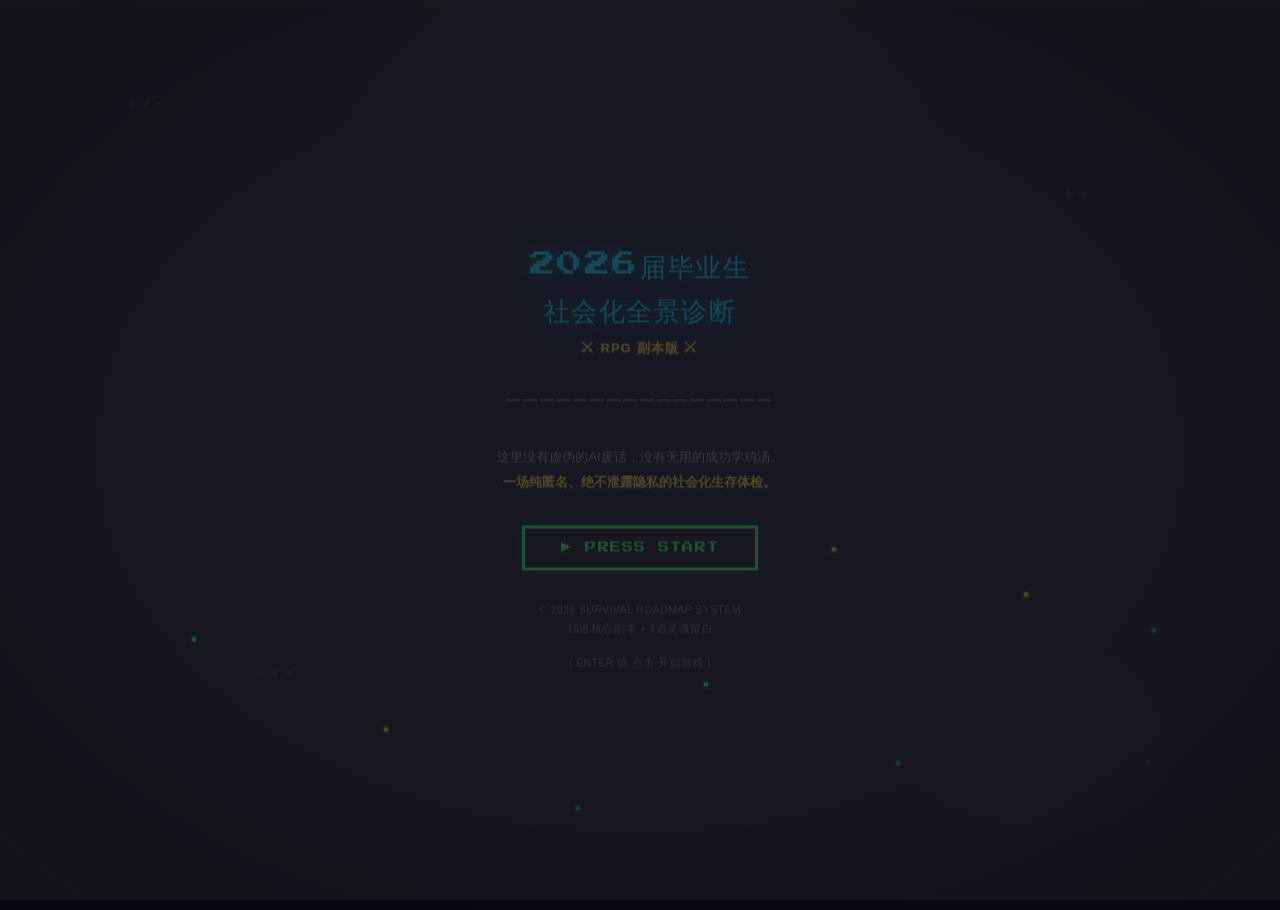
<file: index.html>
<!DOCTYPE html>
<html lang="zh-CN">
<head>
  <meta charset="UTF-8">
  <meta name="viewport" content="width=device-width, initial-scale=1.0">
  <meta http-equiv="refresh" content="0;url=rpg-version.html">
  <title>SYS.2026 — 毕业生社会化全景诊断 · RPG副本版</title>
  <style>
    body {
      background: #080812;
      color: #00ddff;
      font-family: 'PingFang SC', 'Microsoft YaHei', sans-serif;
      display: flex; align-items: center; justify-content: center;
      min-height: 100vh; margin: 0; text-align: center;
    }
    p { font-size: 1.1rem; line-height: 2; }
    a { color: #33ff66; }
  </style>
</head>
<body>
  <p>
    ⚔️ SYS.2026 正在加载...<br>
    <span style="font-size:0.8rem;color:#6e6d90;">如果没有自动跳转，请点击</span><br>
    <a href="rpg-version.html">▶ PRESS START</a>
  </p>
</body>
</html>
</file>
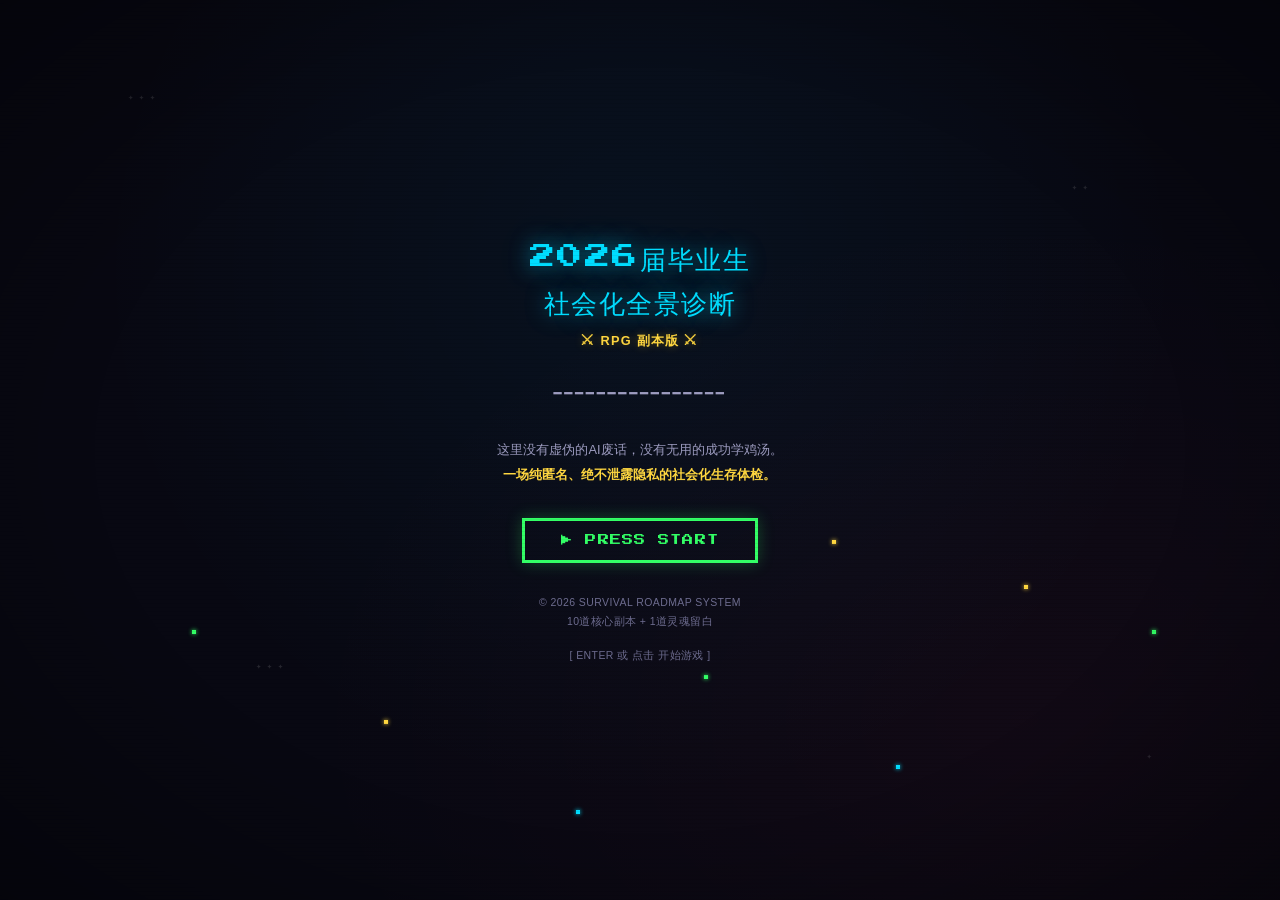
<file: rpg-version.html>
<!DOCTYPE html>
<html lang="zh-CN">
<head>
<meta charset="UTF-8">
<meta name="viewport" content="width=device-width, initial-scale=1.0">
<meta name="description" content="2026届毕业生社会化全景诊断系统·RPG副本版 - 像素风生存路书生成器">
<meta name="robots" content="noindex, nofollow">
<title>⚔ 2026届·社会化全景诊断 RPG副本版</title>

<!-- Pixel Font: Press Start 2P for English UI chrome only -->
<link rel="preconnect" href="https://fonts.googleapis.com">
<link rel="preconnect" href="https://fonts.gstatic.com" crossorigin>
<link href="https://fonts.googleapis.com/css2?family=Press+Start+2P&display=swap" rel="stylesheet">

<style>
/* ============================================================
   CSS VARIABLES — 8-bit Retro Palette
   ============================================================ */
:root {
  --bg-deep:    #080812;
  --bg-panel:   #111128;
  --bg-card:    #181830;
  --border-dim: #2e2e55;
  --border-lit: #5555aa;
  --border-hi:  #8888ff;
  --text-main:  #e0ddf0;
  --text-dim:   #9d9cc0;
  --text-muted: #6e6d90;
  --crt-green:  #33ff66;
  --crt-blue:   #00ddff;
  --crt-gold:   #ffd740;
  --crt-red:    #ff5566;
  --crt-pink:   #ff77bb;
  --hp-green:   #33ee66;
  --mp-blue:    #44aaff;
  --str-orange: #ffaa44;
  --bar-empty:  #1a1a38;

  /* Pixel font — ONLY for English decorative text at legible sizes */
  --font-pixel: 'Press Start 2P', 'Courier New', monospace;
  /* UI font — crisp Chinese-readable font for buttons, labels, tabs */
  --font-ui:    'PingFang SC', 'Microsoft YaHei', 'Noto Sans SC', 'Helvetica Neue', sans-serif;
  /* Body font — for long-form Chinese text */
  --font-body:  'PingFang SC', 'Microsoft YaHei', 'Noto Sans SC', 'Helvetica Neue', sans-serif;
  /* Mono font — for numbers, codes, stats */
  --font-mono:  'SF Mono', 'Cascadia Code', 'Consolas', 'Courier New', monospace;

  --px: 3px;
}

/* ============================================================
   RESET & BASE
   ============================================================ */
*, *::before, *::after { box-sizing: border-box; margin: 0; padding: 0; }

html {
  font-size: 15px;
  scroll-behavior: smooth;
}

body {
  font-family: var(--font-body);
  background: var(--bg-deep);
  color: var(--text-main);
  min-height: 100vh;
  line-height: 1.8;
  -webkit-font-smoothing: antialiased;
  -moz-osx-font-smoothing: grayscale;
  text-rendering: optimizeLegibility;
  overflow-x: hidden;
  position: relative;
}

/* ============================================================
   CRT & SCANLINE OVERLAY
   ============================================================ */
.scanlines {
  position: fixed; inset: 0; pointer-events: none; z-index: 9999;
  background: repeating-linear-gradient(
    0deg,
    rgba(0,0,0,0.05) 0px, rgba(0,0,0,0.05) 1px,
    transparent 1px, transparent 4px
  );
}
.crt-vignette {
  position: fixed; inset: 0; pointer-events: none; z-index: 9998;
  background: radial-gradient(ellipse at center, transparent 60%, rgba(0,0,0,0.35) 100%);
}
.crt-flicker {
  position: fixed; inset: 0; pointer-events: none; z-index: 9997;
  background: transparent;
  animation: crtFlicker 8s infinite;
}
/* CRT power-on flash — fires once on page load */
.crt-power-on {
  position: fixed; inset: 0; pointer-events: none; z-index: 10000;
  background: white;
  animation: powerOn 0.4s ease-out forwards;
}
@keyframes powerOn {
  0%   { opacity: 0.8; }
  20%  { opacity: 0.3; }
  40%  { opacity: 0.6; }
  60%  { opacity: 0.1; }
  80%  { opacity: 0.25; }
  100% { opacity: 0; }
}
@keyframes crtFlicker {
  0%, 100% { background: transparent; }
  0.5% { background: rgba(255,255,255,0.03); }
  1% { background: transparent; }
  50.5% { background: rgba(255,255,255,0.02); }
  51% { background: transparent; }
}

/* ============================================================
   PIXEL BORDER SYSTEM
   ============================================================ */
.pixel-box {
  border: var(--px) solid;
  border-top-color: var(--border-lit);
  border-left-color: var(--border-lit);
  border-right-color: var(--border-dim);
  border-bottom-color: var(--border-dim);
  box-shadow:
    inset 1px 1px 0 rgba(255,255,255,0.05),
    inset -1px -1px 0 rgba(0,0,0,0.3),
    0 0 0 1px rgba(0,0,0,0.5);
  background: var(--bg-panel);
}

.pixel-box-gold {
  border-top-color: #cc9900;
  border-left-color: #cc9900;
  border-right-color: #664400;
  border-bottom-color: #664400;
  box-shadow:
    inset 1px 1px 0 rgba(255,220,80,0.15),
    inset -1px -1px 0 rgba(0,0,0,0.4),
    0 0 8px rgba(255,200,0,0.1);
}

.pixel-box-red {
  border-top-color: #cc3344;
  border-left-color: #cc3344;
  border-right-color: #661122;
  border-bottom-color: #661122;
  box-shadow:
    inset 1px 1px 0 rgba(255,80,80,0.1),
    inset -1px -1px 0 rgba(0,0,0,0.4),
    0 0 8px rgba(255,50,50,0.08);
}

.pixel-box-green {
  border-top-color: #33aa44;
  border-left-color: #33aa44;
  border-right-color: #115522;
  border-bottom-color: #115522;
  box-shadow:
    inset 1px 1px 0 rgba(100,255,100,0.1),
    inset -1px -1px 0 rgba(0,0,0,0.4),
    0 0 8px rgba(50,255,100,0.08);
}

/* ============================================================
   PIXEL BUTTON
   ============================================================ */
.pixel-btn {
  display: inline-flex; align-items: center; justify-content: center; gap: 6px;
  font-family: var(--font-ui); font-size: 0.8rem; font-weight: 700;
  padding: 10px 20px; cursor: pointer;
  letter-spacing: 0.04em;
  border: var(--px) solid;
  border-top-color: var(--border-lit);
  border-left-color: var(--border-lit);
  border-right-color: var(--border-dim);
  border-bottom-color: var(--border-dim);
  background: var(--bg-card);
  color: var(--text-main);
  transition: none;
  position: relative;
  user-select: none;
}
.pixel-btn:hover {
  border-top-color: #9b9bff;
  border-left-color: #9b9bff;
  color: #fff;
  background: #202040;
}
.pixel-btn:active {
  border-top-color: var(--border-dim);
  border-left-color: var(--border-dim);
  border-right-color: var(--border-lit);
  border-bottom-color: var(--border-lit);
  transform: translateY(1px);
}
.pixel-btn.btn-primary {
  background: #2a2a80; color: var(--crt-blue);
  border-top-color: #5555cc; border-left-color: #5555cc;
  border-right-color: #1a1a55; border-bottom-color: #1a1a55;
  box-shadow: 0 0 12px rgba(0,180,255,0.2);
}
.pixel-btn.btn-primary:hover {
  background: #3333aa; color: #fff;
  box-shadow: 0 0 20px rgba(0,200,255,0.35);
}
.pixel-btn.btn-gold {
  background: #3a2a00; color: var(--crt-gold);
  border-top-color: #aa8800; border-left-color: #aa8800;
  border-right-color: #553300; border-bottom-color: #553300;
}
.pixel-btn.btn-gold:hover {
  background: #553a00; color: #fff;
  box-shadow: 0 0 16px rgba(255,200,0,0.25);
}
.pixel-btn.btn-danger {
  background: #3a1018; color: var(--crt-red);
  border-top-color: #993344; border-left-color: #993344;
  border-right-color: #551122; border-bottom-color: #551122;
}
.pixel-btn:disabled {
  opacity: 0.35; cursor: not-allowed; pointer-events: none;
}

/* ============================================================
   TITLE SCREEN
   ============================================================ */
.title-screen {
  display: flex; flex-direction: column; align-items: center; justify-content: center;
  min-height: 100vh; padding: 2rem; text-align: center;
  background:
    radial-gradient(ellipse at 50% 30%, rgba(0,180,255,0.06) 0%, transparent 60%),
    radial-gradient(ellipse at 80% 80%, rgba(255,50,100,0.04) 0%, transparent 50%),
    var(--bg-deep);
}
.title-logo {
  font-family: var(--font-pixel); font-size: 1.7rem; line-height: 1.7;
  color: var(--crt-blue); margin-bottom: 0.5rem;
  text-shadow: 0 0 20px rgba(0,220,255,0.5), 0 0 40px rgba(0,220,255,0.2);
  letter-spacing: 0.06em;
}
.title-sub {
  font-family: var(--font-ui); font-size: 0.85rem; font-weight: 700;
  color: var(--crt-gold); margin-bottom: 2rem;
  letter-spacing: 0.1em;
  text-shadow: 0 0 8px rgba(255,200,0,0.3);
}
.title-decor {
  font-size: 0.9rem; color: var(--text-dim); margin-bottom: 2rem;
  letter-spacing: 0.2em;
  font-family: var(--font-mono);
}
.start-btn {
  font-family: var(--font-pixel); font-size: 0.75rem;
  padding: 14px 36px;
  background: transparent;
  color: var(--crt-green);
  border: 3px solid var(--crt-green);
  cursor: pointer;
  letter-spacing: 0.1em;
  animation: blinkText 1.2s steps(1) infinite;
  box-shadow: 0 0 16px rgba(50,255,100,0.25);
  position: relative;
}
.start-btn:hover {
  animation: none;
  background: rgba(50,255,100,0.1);
  box-shadow: 0 0 28px rgba(50,255,100,0.4);
  color: #fff;
}
@keyframes blinkText {
  0%, 100% { opacity: 1; }
  50% { opacity: 0.15; }
}
.title-footer {
  margin-top: 3rem; font-size: 0.7rem; color: var(--text-muted);
  font-family: var(--font-ui); letter-spacing: 0.04em;
}
.title-stars {
  position: absolute; pointer-events: none;
  font-family: var(--font-mono); font-size: 0.6rem;
  color: rgba(255,255,255,0.12);
}

/* Floating pixel particles behind title */
@keyframes floatUp {
  0%   { transform: translateY(0) scale(1); opacity: 0.7; }
  50%  { opacity: 1; }
  100% { transform: translateY(-60vh) scale(0.3); opacity: 0; }
}
@keyframes driftRight {
  0%   { transform: translateX(0) translateY(0); opacity: 0.6; }
  100% { transform: translateX(50px) translateY(-30px); opacity: 0; }
}
.pixel-particle {
  position: absolute; pointer-events: none;
  width: 4px; height: 4px; background: var(--crt-blue);
  box-shadow: 0 0 4px var(--crt-blue);
  animation: floatUp 4s ease-out infinite;
}
.pixel-particle:nth-child(odd) { background: var(--crt-green); box-shadow: 0 0 4px var(--crt-green); animation-duration: 5s; }
.pixel-particle:nth-child(3n) { background: var(--crt-gold); box-shadow: 0 0 4px var(--crt-gold); animation-duration: 3.5s; animation-delay: 1s; }
.pixel-particle:nth-child(4n+1) { animation-delay: 2s; }
.pixel-particle:nth-child(5n+2) { animation-delay: 0.5s; }
.pixel-particle:nth-child(6n) { animation-delay: 3s; }

/* ============================================================
   QUESTION SCREEN
   ============================================================ */
.question-screen {
  max-width: 680px; margin: 0 auto; padding: 1rem 1rem 4rem;
}

/* Progress */
.pixel-progress {
  display: flex; align-items: center; gap: 8px; margin-bottom: 1.5rem;
}
.progress-track {
  flex: 1; height: 10px; background: var(--bar-empty);
  border: 2px solid var(--border-dim);
  position: relative; overflow: hidden;
}
.progress-fill {
  height: 100%;
  background: repeating-linear-gradient(90deg, var(--crt-green) 0px, var(--crt-green) 8px, #1a5530 8px, #1a5530 10px);
  transition: width 0.3s steps(10);
  box-shadow: inset 0 1px 0 rgba(255,255,255,0.15);
}
.progress-label {
  font-family: var(--font-mono); font-size: 0.65rem; color: var(--text-dim);
  white-space: nowrap;
}

/* RPG Dialog Box */
.rpg-dialog {
  position: relative; padding: 1.5rem;
  margin-bottom: 1.5rem;
}
.dialog-header {
  display: flex; align-items: center; gap: 10px; margin-bottom: 1rem;
}
.dialog-badge {
  font-family: var(--font-pixel); font-size: 0.55rem;
  padding: 4px 10px;
  border: 2px solid var(--crt-blue);
  color: var(--crt-blue);
  background: rgba(0,200,255,0.08);
  letter-spacing: 0.04em;
  text-shadow: 0 0 6px rgba(0,200,255,0.3);
}
.dialog-badge.boss {
  border-color: var(--crt-red); color: var(--crt-red);
  background: rgba(255,60,60,0.08);
  animation: badgePulse 2s infinite;
}
@keyframes badgePulse {
  0%,100% { box-shadow: 0 0 4px rgba(255,50,50,0.2); }
  50% { box-shadow: 0 0 12px rgba(255,50,50,0.5); }
}
.dialog-title {
  font-family: var(--font-ui); font-size: 0.95rem; font-weight: 700;
  color: var(--text-main); line-height: 1.5;
}
.dialog-scenario {
  position: relative;
  padding: 1rem 1.3rem;
  background: rgba(0,0,0,0.35);
  border-left: 3px solid var(--border-lit);
  margin-bottom: 0.75rem;
  font-size: 0.9rem; line-height: 1.9; color: var(--text-dim);
}
.dialog-scenario .cursor-blink {
  display: inline-block; width: 8px; height: 14px; background: var(--crt-green);
  vertical-align: middle; margin-left: 2px;
  animation: blinkText 0.7s steps(1) infinite;
}
.dialog-pointer {
  font-family: var(--font-pixel); font-size: 0.7rem; color: var(--crt-green);
  animation: blinkText 0.9s steps(1) infinite;
}
.system-note-rpg {
  padding: 0.8rem 1.1rem;
  background: rgba(255,200,0,0.04);
  border: 1px solid rgba(255,200,0,0.2);
  font-size: 0.82rem; color: #c0a860;
  line-height: 1.8;
}
.system-note-rpg::before {
  content: '💡 系统点拨';
  display: block;
  font-family: var(--font-ui); font-size: 0.65rem; font-weight: 700;
  color: var(--crt-gold); margin-bottom: 0.4rem;
  letter-spacing: 0.04em;
}

/* RPG Battle Command Options */
.rpg-commands {
  display: flex; flex-direction: column; gap: 10px;
}
.rpg-command {
  display: flex; align-items: stretch; gap: 0;
  cursor: pointer;
  border: 2px solid var(--border-dim);
  background: var(--bg-card);
  transition: all 0.06s;
  position: relative;
}
.rpg-command:hover {
  border-color: var(--border-lit);
  background: #202040;
}
.rpg-command.selected {
  border-color: var(--crt-blue);
  background: rgba(0,200,255,0.06);
  box-shadow: 0 0 14px rgba(0,200,255,0.12);
}
.rpg-command .cmd-marker {
  flex-shrink: 0; width: 44px;
  display: flex; align-items: center; justify-content: center;
  font-family: var(--font-mono); font-size: 0.75rem; font-weight: 700;
  color: var(--text-dim);
  background: rgba(0,0,0,0.3);
  border-right: 2px solid var(--border-dim);
}
.rpg-command.selected .cmd-marker {
  color: var(--crt-blue);
  background: rgba(0,200,255,0.12);
  border-right-color: var(--crt-blue);
}
.rpg-command .cmd-body { flex: 1; padding: 0.9rem 1.1rem; }
.cmd-label {
  font-weight: 700; font-size: 0.9rem; margin-bottom: 0.25rem;
  color: var(--text-main);
}
.cmd-desc {
  font-size: 0.8rem; color: var(--text-dim); line-height: 1.65;
}
.rpg-command .cmd-selector {
  display: none; position: absolute; left: -8px; top: 50%; transform: translateY(-50%);
  font-family: var(--font-pixel); font-size: 0.55rem; color: var(--crt-green);
}
.rpg-command.selected .cmd-selector { display: block; }

/* Sub-question label */
.sub-q-label {
  font-family: var(--font-ui); font-size: 0.7rem; font-weight: 700;
  color: var(--crt-gold); margin-bottom: 0.5rem;
  letter-spacing: 0.03em;
}

/* Navigation */
.rpg-nav {
  display: flex; justify-content: space-between; align-items: center;
  margin-top: 1.5rem; gap: 0.75rem;
}
.rpg-nav .spacer { flex: 1; }

/* ============================================================
   Q11 SOUL BLANK
   ============================================================ */
.soul-scroll {
  position: relative; padding: 1.5rem;
}
.soul-scroll textarea {
  width: 100%; min-height: 140px; padding: 1rem;
  background: rgba(0,0,0,0.4);
  border: 2px solid var(--border-dim);
  color: var(--crt-gold); font-family: var(--font-body);
  font-size: 0.9rem; line-height: 1.9; resize: vertical;
  outline: none;
}
.soul-scroll textarea:focus {
  border-color: var(--crt-gold);
  box-shadow: 0 0 16px rgba(255,200,0,0.12);
}
.soul-scroll textarea::placeholder { color: var(--text-muted); }
.soul-scroll-footer {
  display: flex; justify-content: space-between; margin-top: 0.5rem;
  font-family: var(--font-ui); font-size: 0.65rem;
  color: var(--text-muted);
}

/* ============================================================
   LOADING SCREEN
   ============================================================ */
.loading-screen {
  display: flex; flex-direction: column; align-items: center; justify-content: center;
  min-height: 100vh; text-align: center; padding: 2rem;
}
.loading-spinner {
  width: 64px; height: 64px;
  border: 4px solid var(--border-dim);
  position: relative;
  animation: spinBlock 0.6s steps(4) infinite;
}
@keyframes spinBlock {
  0% { transform: rotate(0deg); }
  100% { transform: rotate(360deg); }
}
.loading-spinner::after {
  content: '';
  position: absolute; top: -4px; left: -4px; right: -4px; bottom: -4px;
  border: 4px solid transparent;
  border-top-color: var(--crt-blue);
  border-right-color: var(--crt-blue);
}
.loading-text {
  font-family: var(--font-pixel); font-size: 0.7rem; color: var(--crt-blue);
  margin-top: 1.5rem; letter-spacing: 0.05em;
  text-shadow: 0 0 10px rgba(0,200,255,0.4);
  animation: blinkText 0.8s steps(1) infinite;
}
.loading-sub {
  font-family: var(--font-ui); font-size: 0.7rem; color: var(--text-dim);
  margin-top: 0.5rem;
}

/* ============================================================
   RESULT SCREEN — Character Sheet
   ============================================================ */
.result-screen {
  max-width: 700px; margin: 0 auto; padding: 1rem 1rem 3rem;
}

/* Character Header */
.char-header {
  text-align: center; padding: 1.5rem; margin-bottom: 1.5rem;
}
.char-level {
  font-family: var(--font-pixel); font-size: 0.6rem;
  color: var(--crt-blue); letter-spacing: 0.08em; margin-bottom: 0.5rem;
  text-shadow: 0 0 8px rgba(0,200,255,0.35);
}
.char-name {
  font-family: var(--font-pixel); font-size: 0.9rem;
  color: var(--text-main); line-height: 1.6; margin-bottom: 0.3rem;
}
.char-class {
  font-family: var(--font-ui); font-size: 0.75rem; font-weight: 700;
  color: var(--crt-gold); letter-spacing: 0.05em;
  text-shadow: 0 0 6px rgba(255,200,0,0.3);
}
.char-match {
  display: inline-block; margin-top: 0.5rem;
  font-family: var(--font-pixel); font-size: 0.5rem; padding: 4px 12px;
  letter-spacing: 0.05em;
}
.match-excellent { color: var(--crt-green); border: 2px solid var(--crt-green); text-shadow: 0 0 6px rgba(50,255,100,0.35); }
.match-good { color: var(--crt-gold); border: 2px solid var(--crt-gold); text-shadow: 0 0 6px rgba(255,200,0,0.3); }
.match-ok { color: var(--text-dim); border: 2px solid var(--text-dim); }

/* Stat Sheet */
.stat-sheet { padding: 1.2rem 1.5rem; margin-bottom: 1.5rem; }
.stat-sheet-title {
  font-family: var(--font-pixel); font-size: 0.6rem; color: var(--crt-blue);
  margin-bottom: 1rem; letter-spacing: 0.06em;
  padding-bottom: 0.6rem; text-shadow: 0 0 6px rgba(0,200,255,0.3);
  border-bottom: 2px solid var(--border-dim);
}
.stat-row {
  display: flex; align-items: center; gap: 8px; margin-bottom: 0.65rem;
}
.stat-icon {
  font-family: var(--font-mono); font-size: 0.55rem; width: 74px;
  flex-shrink: 0; color: var(--text-dim); font-weight: 700;
}
.stat-bar-wrap {
  flex: 1; height: 16px; background: var(--bar-empty);
  border: 1px solid var(--border-dim); position: relative; overflow: hidden;
}
.stat-bar-fill {
  height: 100%; transition: width 1s steps(20);
  /* Pixel segmentation via repeating gradient */
  background-size: 8px 100%;
  box-shadow: inset 0 2px 0 rgba(255,255,255,0.2);
}
.stat-bar-fill.hp { background-image: repeating-linear-gradient(90deg, #44ee66 0px, #44ee66 6px, #228833 6px, #228833 8px); }
.stat-bar-fill.mp { background-image: repeating-linear-gradient(90deg, #44aaff 0px, #44aaff 6px, #225588 6px, #225588 8px); }
.stat-bar-fill.str { background-image: repeating-linear-gradient(90deg, #ff9944 0px, #ff9944 6px, #884422 6px, #884422 8px); }
.stat-bar-fill.def { background-image: repeating-linear-gradient(90deg, #88ccff 0px, #88ccff 6px, #446688 6px, #446688 8px); }
.stat-bar-fill.agi { background-image: repeating-linear-gradient(90deg, #ffdd44 0px, #ffdd44 6px, #887722 6px, #887722 8px); }
.stat-bar-fill.int { background-image: repeating-linear-gradient(90deg, #ff66aa 0px, #ff66aa 6px, #883355 6px, #883355 8px); }
.stat-bar-fill.tec { background-image: repeating-linear-gradient(90deg, #44ddcc 0px, #44ddcc 6px, #226655 6px, #226655 8px); }
.stat-bar-fill.crt { background-image: repeating-linear-gradient(90deg, #ff4444 0px, #ff4444 6px, #882222 6px, #882222 8px); }
.stat-val {
  font-family: var(--font-mono); font-size: 0.6rem; width: 42px;
  text-align: right; color: var(--text-dim); flex-shrink: 0; font-weight: 700;
}

/* RPG Menu Tabs */
.rpg-tabs {
  display: flex; gap: 4px; margin-bottom: 1rem; flex-wrap: wrap;
}
.rpg-tab {
  font-family: var(--font-ui); font-size: 0.7rem; font-weight: 700;
  padding: 8px 14px;
  cursor: pointer; letter-spacing: 0.03em;
  border: 2px solid var(--border-dim); background: var(--bg-card);
  color: var(--text-dim);
}
.rpg-tab:hover { border-color: var(--border-lit); color: var(--text-main); }
.rpg-tab.active {
  border-color: var(--crt-blue); color: var(--crt-blue);
  background: rgba(0,200,255,0.06);
  text-shadow: 0 0 6px rgba(0,200,255,0.3);
}

/* RPG Panel content */
.rpg-panel { padding: 1.2rem 1.5rem; }
.rpg-panel-title {
  font-family: var(--font-pixel); font-size: 0.58rem; color: var(--crt-gold);
  margin-bottom: 0.8rem; letter-spacing: 0.05em;
  text-shadow: 0 0 6px rgba(255,200,0,0.25);
}
.rpg-panel-text {
  font-size: 0.9rem; line-height: 1.95; color: var(--text-dim);
}
.rpg-panel-text strong { color: var(--text-main); }

/* Action list in panel */
.action-list-rpg { display: flex; flex-direction: column; gap: 1rem; }
.action-item-rpg { display: flex; gap: 10px; }
.action-num {
  flex-shrink: 0; width: 32px; height: 32px;
  display: flex; align-items: center; justify-content: center;
  font-family: var(--font-mono); font-size: 0.7rem; font-weight: 700;
  background: rgba(0,200,255,0.1); color: var(--crt-blue);
  border: 2px solid rgba(0,200,255,0.3);
}
.action-item-title { font-weight: 700; font-size: 0.9rem; margin-bottom: 0.3rem; color: var(--text-main); }
.action-item-body { font-size: 0.82rem; color: var(--text-dim); line-height: 1.75; }

/* Q11 in result */
.q11-rpg-section { padding: 1.2rem 1.5rem; }
.q11-rpg-quote {
  padding: 1rem 1.2rem; background: rgba(0,0,0,0.3);
  border-left: 3px solid var(--crt-gold);
  font-style: italic; color: var(--text-dim); margin-bottom: 1rem;
  line-height: 1.9;
}
.q11-rpg-ai {
  padding: 1rem 1.2rem;
  background: rgba(255,200,0,0.04);
  border: 2px solid rgba(255,200,0,0.2);
  line-height: 1.9;
}
.ai-badge-rpg {
  font-family: var(--font-ui); font-size: 0.6rem; font-weight: 700;
  color: var(--crt-gold); margin-bottom: 0.5rem; letter-spacing: 0.04em;
}

/* Result actions */
.result-actions-rpg {
  display: flex; justify-content: center; gap: 10px; margin-top: 2rem;
  flex-wrap: wrap;
}

/* API panel */
.api-panel-rpg {
  margin-top: 1rem; padding: 1.2rem;
  display: none;
}
.api-panel-rpg input {
  flex: 1; padding: 8px 12px; font-family: var(--font-mono); font-size: 0.65rem;
  background: rgba(0,0,0,0.4); border: 2px solid var(--border-dim);
  color: var(--crt-green);
}
.api-panel-rpg input:focus { border-color: var(--crt-blue); outline: none; }

/* ============================================================
   ANIMATIONS
   ============================================================ */
@keyframes screenShake {
  0%,100% { transform: translate(0,0); }
  10% { transform: translate(-2px,1px); }
  20% { transform: translate(2px,-1px); }
  30% { transform: translate(-1px,-1px); }
  40% { transform: translate(1px,1px); }
  50% { transform: translate(0,0); }
}
.shake { animation: screenShake 0.3s ease-out; }

@keyframes fadeInUp {
  from { opacity: 0; transform: translateY(10px); }
  to { opacity: 1; transform: translateY(0); }
}
.fade-in { animation: fadeInUp 0.3s ease-out; }

@keyframes slideInRight {
  from { opacity: 0; transform: translateX(30px); }
  to   { opacity: 1; transform: translateX(0); }
}
.slide-in { animation: slideInRight 0.25s ease-out; }

/* Option select blip */
@keyframes selectBlip {
  0%   { transform: scale(1); }
  50%  { transform: scale(1.02); }
  100% { transform: scale(1); }
}
.rpg-command.selected {
  animation: selectBlip 0.15s ease-out;
}

/* Tab panel crossfade */
.rpg-panel, .stat-sheet, .q11-rpg-section {
  transition: opacity 0.15s ease-out;
}

/* Progress bar shimmer */
@keyframes barShimmer {
  0%   { filter: brightness(1); }
  50%  { filter: brightness(1.3); }
  100% { filter: brightness(1); }
}
.progress-fill {
  animation: barShimmer 2s ease-in-out infinite;
}

@keyframes statReveal {
  from { width: 0% !important; }
}

@keyframes loadProgress {
  0%   { width: 0%; }
  30%  { width: 35%; }
  60%  { width: 65%; }
  100% { width: 92%; }
}

/* ============================================================
   RESPONSIVE
   ============================================================ */

/* -- Tablet / small desktop: tighten up -- */
@media (max-width: 600px) {
  html { font-size: 14px; }
  .title-logo { font-size: 1.1rem; }
  .title-sub { font-size: 0.7rem; }
  .start-btn { font-size: 0.6rem; padding: 10px 24px; }
  .char-name { font-size: 0.65rem; }
  .dialog-badge { font-size: 0.48rem; }
  .rpg-command .cmd-marker { width: 38px; font-size: 0.65rem; }
  .rpg-tab { font-size: 0.6rem; padding: 6px 10px; }
  .rpg-nav { flex-direction: column; }
  .rpg-nav .pixel-btn { width: 100%; justify-content: center; }
  .stat-row { gap: 4px; }
  .stat-icon { width: 34px; font-size: 0.5rem; }
  .stat-val { width: 34px; font-size: 0.5rem; }
}

/* -- Phone (≤430px): aggressive compact mode -- */
@media (max-width: 430px) {
  html { font-size: 13px; }

  /* Title screen — logo stack vertically, shrink heavily */
  .title-logo { font-size: 0.85rem; line-height: 1.5; }
  .title-sub { font-size: 0.6rem; }
  .start-btn { font-size: 0.5rem; padding: 12px 22px; }
  .title-footer { font-size: 0.55rem; margin-top: 2rem; }

  /* Question screen — tighter padding, smaller scenario */
  .question-screen { padding: 0.5rem 0.5rem 3rem; }
  .question-title { font-size: 1rem; }
  .question-scenario { font-size: 0.78rem; padding: 0.7rem 0.9rem; }
  .rpg-dialog { padding: 1rem 0.8rem; }
  .dialog-title { font-size: 0.8rem; }
  .dialog-badge { font-size: 0.42rem; padding: 3px 8px; }
  .system-note-rpg { font-size: 0.72rem; padding: 0.6rem 0.8rem; }
  .system-note-rpg::before { font-size: 0.55rem; }

  /* Option cards — narrower markers, stacked label/desc */
  .rpg-command .cmd-marker { width: 32px; font-size: 0.6rem; }
  .rpg-command .cmd-body { padding: 0.6rem 0.7rem; }
  .cmd-label { font-size: 0.78rem; }
  .cmd-desc { font-size: 0.7rem; }
  .sub-q-label { font-size: 0.6rem; }

  /* Progress bar */
  .progress-label { font-size: 0.55rem; }
  .pixel-progress { margin-bottom: 1rem; gap: 4px; }

  /* Q11 textarea */
  .soul-scroll textarea { font-size: 0.78rem; min-height: 100px; }
  .soul-scroll-footer { font-size: 0.55rem; }

  /* Result screen — tabs scroll, panels compact */
  .result-screen { padding: 0.5rem 0.5rem 2rem; }
  .char-header { padding: 1rem 0.8rem; margin-bottom: 1rem; }
  .char-level { font-size: 0.5rem; }
  .char-name { font-size: 0.58rem; line-height: 1.4; }
  .char-class { font-size: 0.6rem; }
  .char-match { font-size: 0.42rem; }

  /* RPG tabs — horizontal scroll instead of wrap */
  .rpg-tabs { flex-wrap: nowrap; overflow-x: auto; -webkit-overflow-scrolling: touch; gap: 2px; padding-bottom: 4px; }
  .rpg-tab { font-size: 0.55rem; padding: 7px 10px; white-space: nowrap; flex-shrink: 0; }

  /* Panels */
  .rpg-panel { padding: 0.8rem; }
  .rpg-panel-title { font-size: 0.5rem; }
  .rpg-panel-text { font-size: 0.78rem; line-height: 1.8; }
  .action-item-title { font-size: 0.78rem; }
  .action-item-body { font-size: 0.72rem; }

  /* Stat sheet — tiny but readable */
  .stat-sheet { padding: 0.8rem; }
  .stat-sheet-title { font-size: 0.5rem; }
  .stat-row { gap: 3px; margin-bottom: 0.5rem; }
  .stat-icon { width: 58px; font-size: 0.38rem; }
  .stat-bar-wrap { height: 12px; }
  .stat-val { width: 30px; font-size: 0.45rem; }

  /* Action list */
  .action-num { width: 26px; height: 26px; font-size: 0.6rem; }
  .action-item-rpg { gap: 6px; }

  /* Q11 result */
  .q11-rpg-section { padding: 0.8rem; }
  .q11-rpg-quote { font-size: 0.78rem; padding: 0.7rem 0.8rem; }
  .ai-badge-rpg { font-size: 0.5rem; }

  /* Buttons row — stack */
  .result-actions-rpg { gap: 6px; }
  .pixel-btn { font-size: 0.7rem; padding: 10px 16px; }

  /* Q11 nav — stack the skip+submit buttons too */
  .rpg-nav div { flex-direction: column; width: 100%; }
  .rpg-nav div .pixel-btn { width: 100%; }

  /* Result actions — stack */
  .result-actions-rpg { flex-direction: column; align-items: stretch; }
  .result-actions-rpg .pixel-btn { width: 100%; }

  /* API input group — stack */
  .api-input-group { flex-direction: column; }

  /* Title screen — tighter padding, hide decorative stars, hide keyboard hint */
  .title-screen { padding: 1rem; }
  .title-stars { display: none; }
  .desktop-only { display: none; }

  /* API panel */
  .api-panel-rpg { padding: 0.8rem; }
  .api-panel-rpg input { font-size: 0.55rem; padding: 8px; }

  /* Loading screen */
  .loading-text { font-size: 0.55rem; }
  .loading-sub { font-size: 0.58rem; }
}

/* Accessibility — disable animations for users with motion sensitivity */
@media (prefers-reduced-motion: reduce) {
  .scanlines, .crt-flicker, .crt-power-on,
  .start-btn, .dialog-badge.boss,
  .loading-spinner, .loading-spinner::after,
  .cursor-blink, .dialog-pointer, .loading-text,
  .generating-spinner, .fade-in, .slide-in,
  .progress-fill, .loading-bar-fill,
  .pixel-particle, .rpg-command.selected {
    animation: none !important;
    transition: none !important;
  }
  .start-btn { opacity: 1; }
  .loading-text { opacity: 1; }
}

/* Scrollbar */
::-webkit-scrollbar { width: 6px; }
::-webkit-scrollbar-track { background: var(--bg-deep); }
::-webkit-scrollbar-thumb { background: var(--border-dim); }
::-webkit-scrollbar-thumb:hover { background: var(--border-lit); }
</style>
</head>
<body>

<!-- CRT Overlays -->
<div class="crt-power-on"></div>
<div class="scanlines"></div>
<div class="crt-vignette"></div>
<div class="crt-flicker"></div>

<!-- Main App Mount -->
<div id="app"></div>

<script>
// ============================================================
//  2026届毕业生 · 社会化全景诊断系统 · RPG副本版
//  Pixel RPG Edition — All-in-one HTML/CSS/JS
// ============================================================

/* == UTILITIES =========================================== */

/** Safe sessionStorage wrapper — never throws in private browsing */
const safeStore = {
  get(key) {
    try { return sessionStorage.getItem(key); } catch { return null; }
  },
  set(key, value) {
    try { sessionStorage.setItem(key, value); return true; } catch { return false; }
  },
  remove(key) {
    try { sessionStorage.removeItem(key); } catch {}
  },
  clear() {
    try { sessionStorage.clear(); } catch {}
  }
};

/** Safe localStorage — for API key persistence */
const safeLocal = {
  get(key) {
    try { return localStorage.getItem(key); } catch { return null; }
  },
  set(key, value) {
    try { localStorage.setItem(key, value); return true; } catch { return false; }
  },
  remove(key) {
    try { localStorage.removeItem(key); } catch {}
  }
};

/**
 * fetch with AbortController timeout.
 * Resolves with Response or rejects with 'Request timed out'.
 */
async function fetchWithTimeout(url, options = {}, timeoutMs = 12000) {
  const controller = new AbortController();
  const timer = setTimeout(() => controller.abort(), timeoutMs);
  try {
    const resp = await fetch(url, { ...options, signal: controller.signal });
    return resp;
  } catch (e) {
    if (e.name === 'AbortError') throw new Error(`Request timed out after ${timeoutMs}ms`);
    throw e;
  } finally {
    clearTimeout(timer);
  }
}

// ── QUESTION DATA ──────────────────────────────────────────
const QUESTIONS = [
  {
    id: 1, title: '定位与归宿',
    scenario: '读了十几年书，走出校门的第一步，先盘明白自己手里的底牌，以及在这个时代里的坐标。',
    subQuestions: [
      {
        id: 'q1a', text: '我从哪里来？',
        options: [
          { value:'A', label:'带着一身书生气而来', desc:'满脑子专业、大厂、写字楼，觉得必须找一份"配得上学历"的工作。' },
          { value:'B', label:'带着迷茫和退路而来', desc:'家里能兜底或老家有出路，考公考编是第一选择，心里始终有点不甘。' },
          { value:'C', label:'带着生存危机而来', desc:'存款撑不过三个月，没有背景，必须立刻拿到一份能养活自己的薪水。' }
        ]
      },
      {
        id: 'q1b', text: '我到哪里去？',
        options: [
          { value:'A', label:'逆流而上，去最卷的地方淘金', desc:'哪怕内卷、哪怕面临被AI替代的风险，也要去一线城市、泛互联网或金融高地赌一把。' },
          { value:'B', label:'顺应国家趋势，去实体经济', desc:'愿意下沉到二三线、实体工厂、数字化传统产业，跟着国家宏观指挥棒拿长远饭碗。' },
          { value:'C', label:'寻找绝对确定性，筑起防御高墙', desc:'全心全意备考体制内、国企、央企，只想在国家的体制巨轮上当稳定的螺丝钉。' }
        ]
      }
    ],
    note: '不要让社会为你的学历买单。去最卷的地方就要扔掉清高；去实体经济不是下沉，而是利用AI提效进行反杀的顶级护城河。'
  },
  {
    id: 2, title: '试用期的"生存暗战"',
    scenario: '面试时，创业公司老板深情款款地对你说："我们公司踩中了风口，未来不可限量。年轻人刚毕业不要计较眼前的三五百块钱和社保，等公司拿到下一轮融资，少不了你的原始股！现在辛苦点，我们一起把蛋糕做大。"',
    options: [
      { value:'A', label:'满腔热血，倾力奉献', desc:'觉得老板懂大局，不交社保也认了，年轻人吃苦学东西、拿期权最重要。' },
      { value:'B', label:'唯唯诺诺，敢怒不敢言', desc:'知道大饼有毒、不交社保违法，但害怕一反抗连这个试用机会都没了，默默忍受。' },
      { value:'C', label:'表面顺从，底线清晰，依规留痕', desc:'嘴上感谢宏大愿景，心里跟明镜一样。合同必须签，每天的工作日志、打卡记录和微信工作安排默默截图留存。' }
    ],
    note: '国家提倡的高质量发展核心就是合规。"表面规范、内心清醒、暗中留痕"，不和老板硬刚，但用劳动法将自己武装到牙齿。'
  },
  {
    id: 3, title: '职场显微镜下的"眼力见"与"隐忍术"',
    scenario: '部门周会上，你老大和另一个业务主管因为项目责任问题表面客气、暗中推诿。你老大突然转过头微笑着问你："小张，这个项目你刚接手两周，平时也跟得挺紧，你觉得这事到底是谁的责任？没事，你是新人，大胆说真话。"',
    options: [
      { value:'A', label:'直言不讳，当正义使者', desc:'觉得老大让我说真话，直接秉公办事，当场指出对方主管的不是。' },
      { value:'B', label:'唯唯诺诺，当场和稀泥', desc:'结结巴巴说"我不知道，我都听领导的"，让两个领导都觉得你烂泥扶不上墙。' },
      { value:'C', label:'战术隐忍，借力打力', desc:'明白老大在拿你当枪使。迅速隐藏锋芒，不谈人脉恩怨，把球踢回给规则或公司标准流程（SOP）。' }
    ],
    note: '大佬让你说真话，是想借你的嘴打人。用最温和的语气，说最无懈可击的流程合规话，绝不当任何人的政治炮灰。'
  },
  {
    id: 4, title: '第一次入职的"急性排异期"',
    scenario: '入职第二个月收到工资，扣完五险一金和房租只剩三千。天天加班到八点，干的都是贴发票、改PPT、跑腿的杂活，还要听主管指手画脚。你躺在出租屋床上觉得付出和收入严重不成正比，甚至怀疑人生。',
    options: [
      { value:'A', label:'冲动裸辞，及时止损', desc:'明天一早把辞职信甩在经理脸上，绝不受这份窝囊气。' },
      { value:'B', label:'精神内耗，疯狂摸鱼', desc:'钱给得少就不干活，在厕所蹲半小时，消极对抗，满脸怨气。' },
      { value:'C', label:'战术下沉，暗中"卷款"', desc:'克制冲动，降维算账。把公司当成带薪培训班，疯狂偷学其商业逻辑、上下游资源和生存技能，榨干后再精准跳槽。' }
    ],
    note: '裸辞代价极高，不要用别人的错误惩罚自己的银行卡；摸鱼伤害的是自己的黄金积累期。把主管当成游戏NPC，剥离情绪，暗中"卷款"技能资产。'
  },
  {
    id: 5, title: '面包、软肋，与压在你背上的山',
    scenario: '深夜你刷着低薪的招聘软件，微信里父母又发来长语音："隔壁王叔家的孩子考上编/进大厂了，你那边怎么样了？钱够花吗？别太挑了……"现实工资与家人面子、心理预期的巨大拉扯让你窒息。',
    options: [
      { value:'A', label:'纯粹的生存危机', desc:'没有家庭负担，父母不给压力，只要工资管够房租和三餐，干什么底层活都行，先活下来。' },
      { value:'B', label:'夹板气与精神内耗', desc:'父母期望高，自己也想衣锦还乡。找不到高薪工作又不想让父母失望，每天在出租屋痛苦内耗。' },
      { value:'C', label:'理性的"亲情防火墙"构建者', desc:'承认压力，但拒绝被面子绑架。先找务实工作解决断粮危机，用"经济独立"和阶段性成果来安抚家人的焦虑。' }
    ],
    note: '父母的焦虑源于对时代不确定性的恐惧。对付家庭压力最好的办法就是"经济独立"。成年人的孝顺，从不让父母为你的下一顿饭发愁开始。'
  },
  {
    id: 6, title: '专业错位与"AI焦虑"的双重夹击',
    scenario: '大学学了四年，毕业发现专业不对口，或者行业快被大模型端了。你投递的初级岗位，企业纷纷在招聘要求里加上了一句："熟练掌握AI工具（如ChatGPT/Midjourney）者优先"。',
    options: [
      { value:'A', label:'时代弃儿感，陷入绝望', desc:'觉得自己太倒霉碰上技术变革，专业用不上，大企业进不去，彻底躺平逃避。' },
      { value:'B', label:'机械式对抗，硬着头皮卷', desc:'觉得AI都是噱头，继续海投传统的、机械重复的初级岗位，和同龄人卷低薪。' },
      { value:'C', label:'降维打击，把AI变成"外挂"', desc:'花一周时间自学大模型提示词和办公自动化。用AI把效率提升10倍，去传统实体产业里降维打击那些不会用AI的老员工。' }
    ],
    note: 'AI不会淘汰你，先学会用AI的同龄人才会淘汰你。专业不对口意味着没有包袱。跟着国家产业数字化的风口，把AI当成你的青龙偃月刀。'
  },
  {
    id: 7, title: '大学四年的"温水煮青蛙"与毕业后的"账单"',
    scenario: '面试官翻着你那张只有"英语四级"和"计算机二级"的苍白简历，冷不丁地问："你在大学四年，真正核心掌握的、能帮公司解决问题的技能是什么？你未来能为我们创造什么价值？"',
    options: [
      { value:'A', label:'悔恨交加的"受骗者"', desc:'脑子里一片空白，极度后悔大学四年的放纵和轻松，恨自己为什么没有早点醒悟。' },
      { value:'B', label:'愤世嫉俗的"甩锅侠"', desc:'觉得是学校课程太垃圾、与市场脱节，横竖都是社会的错，自己只是受害者。' },
      { value:'C', label:'停止精神内耗的清醒者', desc:'承认大学虚度了，后悔没用。既然现在是一张白纸，就把社会当成真正的大学，从基层务实岗位干起。' }
    ],
    note: '你在大学里借走的轻松，社会在毕业时会加倍收回利息。不要为证书焦虑，企业现在更看重你能不能听懂人话、能不能吃苦、能不能上手新工具。'
  },
  {
    id: 8, title: '如果大学四年后注定后悔，你的解药在哪里？',
    scenario: '站在后悔的十字路口，大学的轻松变成了现在的沉重。面对接下来的路，你准备怎么做，才能不让五年后的自己再次后悔今天的懦弱？',
    options: [
      { value:'A', label:'活在过去的阴影里，持续观望', desc:'害怕再次选错、技能不足而不敢投简历，天天看躺平文学，丧失行动力。' },
      { value:'B', label:'盲目跟风，制造"虚假的努力"', desc:'用盲目考研、考公、考一堆用不上的证，来逃避进入社会的残酷博弈。' },
      { value:'C', label:'正视自己，低姿态入局', desc:'丢掉无谓的清高。哪怕从月薪3500的实体小企业助理做起，在真实的商业社会里疯狂补课。' }
    ],
    note: '后悔是弱者的麻药。这个世界是一个巨大的草台班子，高高在上的面试官四年前也是混过来的。你需要的是"老子必须要活下去"的狼性，迈出第一步你就干掉了80%的内耗者。'
  },
  {
    id: 9, title: '资源冲击下的"情感与信仰"大盘点',
    scenario: '毕业第一年，你发现家里帮不上忙，谈了四年的恋爱因为买房彩礼出现裂痕，努力很久的项目被有背景的新人轻松顶替。面对资源和阶层的降维打击，你该如何处理这些情感？',
    options: [
      { value:'A', label:'彻底认命，全面崩塌', desc:'觉得家底薄再努力也追不上别人。开始抱怨父母、对爱情绝望、对社会愤恨。' },
      { value:'B', label:'盲目死撑，四处树敌', desc:'拒绝承认差距，为了面子强行借贷或透支身体，把父母的关心当压力，整个人变成干柴。' },
      { value:'C', label:'战术性隐忍，重构护城河', desc:'承认家底薄的现实（战术认命），但绝不放弃进化（战略不认命）。把亲情、爱情、家国重新编码变成防御武器。' }
    ],
    note: '亲情是避风港，不要抱怨父母，经济独立是最大的孝顺；爱情是"搞钱合伙人"关系，不能同甘共苦请及时止损；家国情怀是底层反杀的最大外挂。'
  },
  {
    id: 10, title: '终极考卷——解构"考核"，对自己"自私"一点',
    scenario: '走出校门，试卷消失了。出租屋马桶坏了、公司方案被驳回、卡里余额告急、如何处理一段关系……这些全是无法逃避的社会化大考。面对余生没有标准答案的考核，你打算怎么对待自己？',
    options: [
      { value:'A', label:'巨婴式等待，抗拒交卷', desc:'觉得只有教室里才叫学习，面对生活的一地鸡毛只会感到委屈，总觉得自己没准备好。' },
      { value:'B', label:'自残式迎合，透支自己', desc:'为了领导的夸奖、家里的面子、朋友的眼光不断委屈自己，把自己卷到崩溃却一无所有。' },
      { value:'C', label:'清醒的"自私主义者"', desc:'彻底打碎对学校的执念。把公司当带薪研究机构，优先喂饱自己的灵魂，给自己最好的精神和身体保障，狠狠活下去。' }
    ],
    note: '社会的考核只看你的资源是变多了、感情生活是给你力量还是内耗、阅历是让你清醒还是油腻。对自己"自私一点"，是建立坚不可摧的个人内核。你才是你这辈子唯一最值得投资的资产！'
  }
];

const Q11 = {
  id: 11, title: '灵魂留白',
  scenario: '10道灵魂拷问，一通成人世界的生存体检。你或许被戳中了痛点，或许被骂醒了，或许终于找到了和这个巨大草台班子世界相处的解药。',
  prompt: '隐私的加密大门已经为你锁好。请在这里，写下你此时此刻最真实的感触、你对过去的释怀、或者你接下来哪怕最微小的一个行动计划……',
  placeholder: '写点什么呢……骂两句、许个愿、给自己定个deadline都行。实在不想写就跳过，不丢人。'
};

/* == PHASE 1: 5-DIM VECTOR SCORING ======================= */
const VECTORS = {
  'q1a': { A:[-2, 0, 0, 1,-1], B:[ 0, 2,-1, 0, 0], C:[ 3, 0, 1, 0, 1] },
  'q1b': { A:[-1,-2, 2, 1, 0], B:[ 2, 0, 1, 2, 1], C:[ 0, 3,-1,-1, 0] },
  'q2':  { A:[-2,-1, 1, 0,-2], B:[ 0, 1,-1, 0, 0], C:[ 2, 1, 1, 0, 3] },
  'q3':  { A:[-1, 0, 0, 0,-3], B:[ 0, 1,-1, 0,-1], C:[ 1, 1, 1, 0, 3] },
  'q4':  { A:[-2,-2, 1, 0,-1], B:[-1, 0,-2, 0,-1], C:[ 3, 1, 2, 1, 1] },
  'q5':  { A:[ 2, 1, 1, 0, 0], B:[-1, 1,-1, 0,-2], C:[ 2, 1, 1, 0, 3] },
  'q6':  { A:[-1, 0,-2,-3,-1], B:[ 0, 1, 0,-1, 0], C:[ 2, 0, 3, 5, 1] },
  'q7':  { A:[ 1, 0, 0, 0, 1], B:[-1, 0,-1, 0,-3], C:[ 2, 0, 1, 1, 2] },
  'q8':  { A:[-1, 1,-3,-1, 0], B:[ 0, 2,-1, 0, 0], C:[ 3, 0, 3, 1, 1] },
  'q9':  { A:[-2, 0,-2, 0,-3], B:[ 0, 0, 1, 0,-2], C:[ 2, 1, 2, 0, 4] },
  'q10': { A:[-2, 0,-3,-1,-1], B:[ 0, 1, 0, 0,-2], C:[ 3, 0, 2, 1, 2] },
};

// Pre-compute theoretical min/max for each dimension from VECTORS.
// Cached at module load — never changes at runtime.
const DIM_KEYS = ['务实','求稳','破局','技术','人情'];
const VECTOR_BOUNDS = (() => {
  const mins = Object.fromEntries(DIM_KEYS.map(k => [k, 0]));
  const maxs = Object.fromEntries(DIM_KEYS.map(k => [k, 0]));
  for (const opts of Object.values(VECTORS)) {
    const vecs = Object.values(opts);
    DIM_KEYS.forEach((d, i) => {
      // Pick the most extreme option for THIS question — not sum all options
      mins[d] += Math.min(...vecs.map(v => v[i]));
      maxs[d] += Math.max(...vecs.map(v => v[i]));
    });
  }
  return { mins, maxs };
})();

function compute5Dims(answers) {
  const raw = Object.fromEntries(DIM_KEYS.map(k => [k, 0]));
  for (const [qid, opts] of Object.entries(VECTORS)) {
    const ans = answers[qid];
    if (!ans || !opts[ans]) continue;
    const v = opts[ans];
    DIM_KEYS.forEach((d, i) => { raw[d] += v[i]; });
  }

  // Normalize to 0–100 using pre-computed dynamic bounds.
  // If a user's score falls outside the theoretical range
  // (e.g. unanswered questions), clamp without hard cut-off.
  const norm = {};
  for (const d of DIM_KEYS) {
    const range = VECTOR_BOUNDS.maxs[d] - VECTOR_BOUNDS.mins[d];
    norm[d] = range > 0
      ? Math.round(Math.max(0, Math.min(100, (raw[d] - VECTOR_BOUNDS.mins[d]) / range * 100)))
      : 50;
  }
  return { raw, norm };
}

/* == PHASE 2: PROFESSION MATRIX (5×4=20) ================== */
const PROFESSION_MATRIX = {
  '务实': {
    '求稳': { name:'生存建筑师', rpgClass:'务实·求稳 系', level:42, desc:'在稳定的框架内，一砖一瓦搭建生存基础' },
    '破局': { name:'极限翻盘者', rpgClass:'务实·破局 系', level:55, desc:'从最底层杀出，每一分钱都变成翻盘的筹码' },
    '技术': { name:'数字蓝领',     rpgClass:'务实·技术 系', level:60, desc:'用最前沿的工具，做最接地气的事' },
    '人情': { name:'市井战略家',   rpgClass:'务实·人情 系', level:50, desc:'懂规则、会做人、能搞钱——街头智慧拉满' },
  },
  '求稳': {
    '务实': { name:'体制织网者',   rpgClass:'求稳·务实 系', level:40, desc:'考编是路径，生存是底线，两条腿走路的聪明人' },
    '破局': { name:'秩序重构者',   rpgClass:'求稳·破局 系', level:48, desc:'在体制的框架内，悄悄地推动变革' },
    '技术': { name:'AI守成者',     rpgClass:'求稳·技术 系', level:52, desc:'用AI在稳定体系内建立不可替代的护城河' },
    '人情': { name:'关系护甲师',   rpgClass:'求稳·人情 系', level:44, desc:'靠情商和人脉在复杂组织里构建防护网' },
  },
  '破局': {
    '务实': { name:'狼性创业者',   rpgClass:'破局·务实 系', level:62, desc:'低姿态入局，高姿态翻盘——先活下来，再赢' },
    '求稳': { name:'暗流推手',     rpgClass:'破局·求稳 系', level:54, desc:'在看似平静的水面下，悄然改变游戏规则' },
    '技术': { name:'赛博拓荒者',   rpgClass:'破局·技术 系', level:78, desc:'AI是青龙偃月刀，行动力是赤兔马——产业特种兵' },
    '人情': { name:'隐形操盘手',   rpgClass:'破局·人情 系', level:70, desc:'看穿办公室政治、合规留痕、借力打力——不声张的狠人' },
  },
  '技术': {
    '务实': { name:'产业特种兵',   rpgClass:'技术·务实 系', level:75, desc:'带着AI工具下沉到实体经济，一个人顶三个人的效率' },
    '求稳': { name:'数字公务员',   rpgClass:'技术·求稳 系', level:50, desc:'用技术能力考进体制，在数字政务浪潮中占据先机' },
    '破局': { name:'AI革命者',     rpgClass:'技术·破局 系', level:85, desc:'用大模型和自动化颠覆传统行业——降维打击' },
    '人情': { name:'人机桥梁',     rpgClass:'技术·人情 系', level:68, desc:'既懂代码又懂人心，在技术和业务之间翻译价值' },
  },
  '人情': {
    '务实': { name:'关系变现师',   rpgClass:'人情·务实 系', level:48, desc:'把人脉变成资源，把资源变成实实在在的收益' },
    '求稳': { name:'人情防护盾',   rpgClass:'人情·求稳 系', level:42, desc:'用高情商在复杂组织里保护自己，四两拨千斤' },
    '破局': { name:'社交破壁者',   rpgClass:'人情·破局 系', level:58, desc:'用人情网络突破阶层壁垒——关系是另一种武器' },
    '技术': { name:'温和创新者',   rpgClass:'人情·技术 系', level:55, desc:'用情商推动技术落地——让不会用AI的人也愿意跟你走' },
  },
};

// Find ANY profession in matrix — used as last-resort fallback
const FIRST_PROFESSION = Object.values(PROFESSION_MATRIX)
  .flatMap(Object.values)
  .find(p => p?.name) || { name:'冒险者', rpgClass:'未知 系', level:10, desc:'路径还在成型中' };

function determineProfession(dims) {
  // Sort dimensions by normalized score, pick top 2
  const sorted = Object.entries(dims.norm).sort((a,b) => b[1] - a[1]);
  const primary   = sorted[0][0];
  const secondary = sorted[1][0];

  // Look up profession. Try exact combo, then swap, then first available.
  const prof = PROFESSION_MATRIX[primary]?.[secondary]
            ?? PROFESSION_MATRIX[secondary]?.[primary]
            ?? FIRST_PROFESSION;

  // Adjust level based on highest dimension score
  const topScore = sorted[0][1];
  const adjustedLevel = Math.min(99, prof.level + Math.floor((topScore - 50) / 3));

  return {
    ...prof,
    level: Math.max(10, adjustedLevel),
    primaryDim: primary,
    secondaryDim: secondary,
    topScore,
  };
}

/* == PHASE 3: GENE SPLICING — Modular Text Fragments ===== */
function seg(val) {
  // Segment 0–100. Thresholds calibrated against actual VECTOR_BOUNDS
  // so typical users spread across all 9 trench combos.
  // 务实: raw range ~[-16,25], need raw≥13 for high (top ~30%)
  // 求稳: raw range ~[-5,13],  need raw≥8  for high (top ~28%)
  if (val >= 70) return 'high';
  if (val >= 35) return 'mid';
  return 'low';
}

const FRAGMENTS = {
  // ── 生存战壕 (务实 × 求稳) ──────────────────────────────
  trench: {
    '务实_high': {
      '求稳_high': `你的战壕在<strong>实体经济与体制交界的务实岗位</strong>——体制外包、国企供应链、政府数字化项目。这些地方既需要"把事情做出来"的硬功夫，又有一定的稳定性兜底。你不是在"下沉"，你是在"扎根"——用AI工具+合规意识，在一个具体行业里建立不可替代性。`,
      '求稳_mid': `你的战壕在<strong>现金流稳定的实体产业前线</strong>——制造业数字化、新零售运营、本地生活服务。这些领域不性感但真实，急需会用AI提效的年轻人。你的务实让你不会被大饼忽悠，你的AI技能让你在基层岗位里降维打击。`,
      '求稳_low': `你的战壕在<strong>高波动的市场一线</strong>——创业公司、项目制团队、自由职业。你不追求稳定，你追求成长速度和现金流。这份务实让你在任何环境下都能先活下来，再图发展。但要记得：给自己留一条后路。`,
    },
    '务实_mid': {
      '求稳_high': `你的战壕在<strong>体制边缘的过渡性岗位</strong>——社区服务、档案数字化、政务辅助。你还在寻找稳固的立足点，这些岗位给了你"缓冲期"——有基本保障，有时间学习，有空间想清楚下一步。`,
      '求稳_mid': `你的战壕还在<strong>成型阶段</strong>。你需要一份能覆盖基本开支的工作作为"安全垫"，同时用业余时间疯狂学习AI工具和行业知识。先稳住，再进化。`,
      '求稳_low': `你的战壕处于<strong>探索期</strong>。你还没有明确的方向，这没关系——大多数人毕业时都没有。现在的重点是：找一份能让你接触真实商业环境的工作，任何工作。在行动中找方向，不是在思考中找方向。`,
    },
    '务实_low': {
      '求稳_high': `你的战壕目前是<strong>家庭的庇护所+体制备考的课桌</strong>。但请清醒：2026年的考编是千军万马过独木桥。你需要一面备考，一面建立"如果考不上"的Plan B——哪怕是一份清闲的过渡性工作。安全感不能只来自一张准考证。`,
      '求稳_mid': `你的战壕还比较脆弱。<strong>当前第一要务是拿到第一份薪水</strong>——什么工作都行，只要能覆盖房租和三餐。经济独立的那一刻，你的世界会从"生存模式"切换到"发展模式"。先活下来，再谈梦想。`,
      '求稳_low': `你的战壕目前是你脑子里每天的"内耗战场"。你既没有稳定的收入来源，也没有清晰的方向，但你对自己不满意——这份不满意恰恰是你最大的资产。<strong>明天，投出一份简历。任何岗位。行动是内耗唯一的解药。</strong>`,
    },
  },

  // ── 反杀手段 (破局 × 技术) ──────────────────────────────
  skills: {
    '破局_high': {
      '技术_high': [
        { title:'用48小时做一个"行业解决方案"Demo', body:'锁定一个你感兴趣的行业（制造、农业、物流、零售），用AI工具做一份完整的行业数字化方案：包含数据分析、自动化流程设计和ROI测算。这不是"作业"——这是你面试时甩在桌子上的核武器。2026年的老板看到这种东西眼睛会发光。' },
        { title:'直接找到老板，绕过HR', body:'打开天眼查/企查查，找到你目标赛道里3-5家企业的法人或总经理名字，在抖音/脉脉/微信上直接私信："X总，我研究了贵司的XX业务，用AI可以在XX环节提效30%。我愿意从基层做起，做出效果再谈薪资。"实体老板最吃这一套。' },
        { title:'建一个"资产化笔记"，从今天开始', body:'用飞书或Notion建私密知识库。每天记录：①一个你看到的商业逻辑；②一项你学到的新技能（哪怕只是开发票）；③一个你用AI提效的实例。三个月后，这份笔记就是你的跳槽弹药库——比任何简历都有说服力。' },
      ],
      '技术_mid': [
        { title:'用一周时间，把一项技能练到"能卖钱"的水平', body:'不是泛泛地学。选一项具体技能（AI写文案、Excel数据分析、短视频剪辑），用7天集中突破。然后去闲鱼/猪八戒接第一个单——哪怕只收50块。第一次靠自己的本事赚到钱的冲击，比任何职业规划都有用。' },
        { title:'做"最小可行行动"实验', body:'你不需要完美的计划。明天只做一件事：投一份简历、发一条私信、或者做一个小作品。行动本身会产生多巴胺，打破"我还没准备好"的死循环。一份简历投出去，你就赢了今天的自己。' },
        { title:'找到第一个"战壕队友"', body:'在你的城市或线上，找到1-2个处于相似阶段的年轻人。每周一次交换信息、互相监督。一个人走得快，两个人走得远——而且不容易在低谷时放弃。' },
      ],
      '技术_low': [
        { title:'先拿下一份能活下来的工作', body:'打开BOSS直聘/58同城，筛选"急聘""可立即到岗"的岗位。连锁门店、仓储物流、社区团购——不挑。目标：后天之前拿到一份能覆盖房租+三餐的薪水。活下来是第一优先级，体面是后来的事。' },
        { title:'入职第一周：摸清这家公司的"钱从哪来"', body:'不管你在便利店、快递站还是餐厅，找机会问老员工一个问题："咱们公司靠什么赚钱？"认真听答案。然后再问第二个："那老板最近最头疼什么？"两个问题的答案记下来——这是你上的第一堂MBA课，学费0元，比任何商学院都真实。' },
        { title:'下班后做一件"和现在的工作无关"的事', body:'你的行动力强，但技术底子薄。每天下班后花40分钟，在三个方向中选一个：①用剪映做一条短视频（不一定要发）；②在闲鱼上挂一个你不需要的东西，练习写商品文案；③去一个免费的行业社群旁听，不说话，就听。一个月后你会有三个新视角。' },
      ],
    },
    '破局_mid': {
      '技术_high': [
        { title:'用AI给自己做一份"不可拒绝"的求职材料', body:'别用大学就业指导中心的苍白模板。用ChatGPT提炼你大学做过的所有事——重点是"帮谁解决了什么问题"。然后针对目标公司写一份500字的"如果我入职，我怎么用AI帮你们提效"。面试官大概率没见过——你已经赢了95%的竞争者。' },
        { title:'定位一家"等你来降维打击"的企业', body:'企查查锁定成立5年以上、50-300人的实体企业。看招聘岗位——出现"新媒体运营""电商专员""数据助理"说明老板想数字化但完全不会。这就是你的切口。附上你的AI方案，告诉他们试用期不要高薪，做出效果再谈。' },
        { title:'每天投入1小时，投资通用型硬技能', body:'AI提示词工程、Excel数据分析、商务写作——任选其一，坚持21天。技能本身会帮你打开方向，因为你会的越多，你能看到的机会就越多。' },
      ],
      '技术_mid': [
        { title:'做一次"职业方向压力测试"', body:'选3个你感兴趣的行业，每个方向找2家公司，用AI分析它们的业务痛点，针对每家公司写300字的"如果我入职怎么帮你提效"。投出去——哪家回复你，就是市场给你的方向。行动比思考更能帮你找到答案。' },
        { title:'建每日"最小成长单元"', body:'每天投入1小时：学一项硬技能。不追求完美，70%的完成率坚持21天就足够让你脱胎换骨。最重要的不是学什么，是"每天做"这个习惯本身。' },
        { title:'找到你的"第一个付费客户"', body:'尝试用自己的技能帮人解决问题并收到钱——帮人改简历收50、帮小店写小红书收100。第一次靠自己本事赚到钱的心理冲击，胜过任何职业规划。' },
      ],
      '技术_low': [
        { title:'先投30份简历，目标是"后天上班"', body:'筛选"急聘""包住"的岗位——连锁门店管培生、仓储调度、电商客服。学历门槛低、现金流快、有上升通道。先拿到能覆盖基本开支的薪水。不要在这一步追求"喜欢"，先追求"有收入"。' },
        { title:'入职后，找一个"比你早来半年的人"当老师', body:'不是找领导，是找那个比你早入职半年的普通同事。请TA喝杯奶茶，问三个问题："你刚来的时候最不适应什么？""你觉得在这干半年最值的是学到了什么？""如果让你重新来一次，你会怎么做？"半年后你会把这三句话送给下一个新人。' },
        { title:'给自己定一个"100天脱离计划"', body:'这份工作是你现在的安全垫，不是你的终点。设定一个100天倒计时：头30天适应、中间40天每天学一项新技能（用AI辅助）、最后30天开始投更好的岗位。有期限的安全垫，才不会变成温水。' },
      ],
    },
    '破局_low': {
      '技术_high': [
        { title:'把AI技能变成一份"公共资产"', body:'你已经有技术底子，缺的是让别人知道你。48小时内，用AI做一个公开作品：一份行业数据分析报告（发即刻/知乎）、一套自动化工作流模板（发GitHub）、或者一个垂直领域的知识库（发小红书）。不要等"准备好"——发出去那一刻，你已经从消费者变成了创造者。' },
        { title:'用AI做一次"反向面试"', body:'列出你感兴趣的5家公司，用AI分析它们的财报、招聘动态和创始人公开言论，提炼出每家公司的核心痛点。然后针对每家公司写一份300字的"如果我加入，我会优先解决什么问题"。不要投HR邮箱——找到部门负责人的社交媒体，直接私信。' },
        { title:'找一个"技术合伙人"式的队友', body:'你的问题是行动瘫痪，不是能力不足。找一个人——同学、网友、社区里的陌生人——约定每天互相甩一个"今日交付物"。不需要多复杂，但必须是可以公开展示的东西。外部监督是打破内耗最有效的杠杆。' },
      ],
      '技术_mid': [
        { title:'做一次"信息减肥"——注销三个让你焦虑的账号', body:'你的行动力被信息过载吃掉了。现在就做：卸载一个让你焦虑的App（不是"少看"，是卸载），取关十个贩卖焦虑的博主，用AI帮你汇总本周的行业真实招聘数据替代刷碎片信息。信息减肥后的第一件事：把你想投的岗位列成清单。' },
        { title:'用"角色扮演"打破行动恐惧', body:'你不敢行动，是因为你把"被拒绝"等同于"我不行"。做一个实验：明天你扮演一个"已经找到工作的人"，用他的心态去投3份简历。被拒绝了？那是"他"被拒绝了，不是"你"。这个心理技巧很蠢但极其有效——因为你终于能行动了。' },
        { title:'做一次"逆向时间规划"', body:'不要想"我该做什么"。倒过来想：三个月后的你，回头看今天，最后悔没做的事情是什么？把那件事写下来，拆成三个步骤，明天做第一步。逆向视角能绕过你大脑里的"分析瘫痪"——因为后悔比恐惧更让你难受。' },
      ],
      '技术_low': [
        { title:'直接走进一家店，问"你们招人吗"', body:'不是网投，不是刷App。明天穿上干净的衣服，走进你附近商业街上任意3家看起来生意不错的店——餐厅、便利店、快递站都行。直接问店长："你们招人吗？我明天就能上班。"这不是丢人，这是行动。一次当面问，胜过海投50份简历。' },
        { title:'让一个你信任的人给你"判死刑"', body:'把你最担心的事——"我什么都不会""我找不到工作""我让父母失望了"——写下来，然后打电话给你最信任的一个人，念给TA听。让TA告诉你：这些事有哪些是真的，有哪些是你自己编的。你会发现80%的恐惧经不起第三方的审视。' },
        { title:'做一天"影子"——跟一个普通人上一天班', body:'找一个已经工作的人——亲戚、学长、邻居都行——请求跟TA上一天班。不是实习，就是观察：TA几点起床、怎么开会、遇到麻烦怎么解决、午休聊什么。一天下来你会发现：社会这所大学没那么可怕，大多数人都是边做边学。然后你就敢投简历了。' },
      ],
    },
  },

  // ── 情感防弹衣 (人情) ──────────────────────────────────
  armor: {
    '人情_high': `你已经在复杂的人际关系中找到了自己的生存法则——合规留痕、借力打力、用经济独立划定边界。这不是"圆滑"，这是成年人的基本护甲。<strong>你的情商是你最被低估的武器。</strong>保持这份清醒：对值得的人真诚，对不值得的人设防。你的关系网络不是负担，是你在社会这所大学里修到的最高学分。`,
    '人情_mid': `你正在学习关系的边界——什么时候该进，什么时候该退，什么时候该沉默，什么时候该亮出底线。这个过程不舒服，但它是成年人必须完成的功课。<strong>记住：关系不是用来讨好的，是用来互相成就的。</strong>不用急着取悦所有人，先取悦那个还在努力变好的自己。`,
    '人情_low': `你在人际关系的战场上还在"裸奔"——要么太天真容易受伤，要么太封闭错过了机会。<strong>但没关系，人情是可以学的，就像学任何技能一样。</strong>从明天开始做两件事：①对帮助你的人说一声真诚的谢谢；②对消耗你的人设一条清晰的边界。这两件事，比任何职场厚黑学都有用。`,
  },

  // ── 热血定调 (主属性) ─────────────────────────────────
  cry: {
    '务实': `你不需要宏大的梦想来驱动自己——你需要的是<strong>银行卡余额每多一位数带来的底气。</strong>活下去，是所有故事的第一章。把"生存"这个副本打通了，爱情、尊严、选择权都是通关奖励。你不是在底层挣扎——你是在收集"底层数据"，这些数据是含着金钥匙的人一辈子都得不到的。活下去，然后让他们看看什么才是真正的狠人。`,
    '求稳': `稳不代表慢，更不代表停。<strong>在这个连体制都在悄悄洗牌的时代，一个手里既有铁饭碗、又握着AI利器的年轻人，才是真正让人忌惮的存在。</strong>你选择了一条看起来最安全的赛道——但安全不意味着平庸。在确定性框架下，你完全可以比那些"高风险高回报"的人走得更远。因为你不用花精力担心明天会不会翻车——你的精力可以全部用在进化上。`,
    '破局': `<strong>行动是这个时代的硬通货。</strong>当别人还在纠结"该选哪条路"的时候，你已经迈出了第一步——你就已经干掉了80%的内耗者。这个世界是一个巨大的草台班子，高高在上的面试官四年前也是混过来的。你不需要完美，你只需要开始。每一次行动都在积累多巴胺，每一个成果都在喂饱你的自信心。冲——带着止损线冲，但一定要冲。`,
    '技术': `<strong>AI不会淘汰你，先学会用AI的同龄人才会淘汰你。</strong>你选择了这个时代最性感的武器——把AI当成你的青龙偃月刀。但工具只是工具，真正让它有价值的是你：你的判断力、你的行业洞察、你用它解决实际问题的能力。当所有人都在办公室里焦虑AI会不会替代自己的时候，你已经在一个行业里扎下了根。这就是降维打击。`,
    '人情': `<strong>看懂规则的人，永远不会输。</strong>你选择了一条被大多数人低估的路——经营关系、读懂人心、在复杂的人际网络中保护自己同时帮助别人。这不是"会来事"，这是顶级的社会生存智慧。技术可以取代技能，但取代不了你对人的理解、对规则的洞察、对情绪的驾驭。在这个越来越冷淡的时代，你的"人情"就是你最深的护城河。`,
  },
};

/* == ASSEMBLY ENGINE ===================================== */
// Resolve a 2-level nested lookup with fallback.
// e.g. pick('trench', `务实_${seg}`, `求稳_${seg}`) → falls back to mid/mid → hardcoded string
const pick2 = (group, k1, k2, fallback) =>
  FRAGMENTS[group]?.[k1]?.[k2] ?? fallback;

const pick1 = (group, key, fallback) =>
  FRAGMENTS[group]?.[key] ?? fallback;

// Default text fragments — always safe to use
const DEFAULTS = {
  trench: '你的生存战壕正在成型。当前最重要的是：找到一份能接触真实商业环境的工作，在行动中找到方向。',
  skills: FRAGMENTS.skills['破局_mid']['技术_mid'], // mid/mid as universal fallback
  armor: FRAGMENTS.armor['人情_mid'],
  cry: FRAGMENTS.cry['务实'],
};

function assembleReport(dims, profession, answers) {
  const s = {
    务实: seg(dims.norm.务实), 求稳: seg(dims.norm.求稳),
    破局: seg(dims.norm.破局), 技术: seg(dims.norm.技术), 人情: seg(dims.norm.人情),
  };

  // ── Trench (务实 × 求稳) ──
  const 战壕 = pick2('trench', `务实_${s.务实}`, `求稳_${s.求稳}`, DEFAULTS.trench);

  // ── Skills (破局 × 技术) ──
  const 反杀手段 = pick2('skills', `破局_${s.破局}`, `技术_${s.技术}`, DEFAULTS.skills);

  // ── Armor (人情) ──
  let 情感防弹衣 = pick1('armor', `人情_${s.人情}`, DEFAULTS.armor);

  // ── Battle Cry (主属性) ──
  let 热血定调 = pick1('cry', profession.primaryDim, DEFAULTS.cry);

  // ── Personalization add-ons ──
  if (answers['q5'] === 'B') {
    情感防弹衣 += '\n\n<strong>【家庭压力专项】</strong>你正承受着"夹板气"——父母的期望和现实的落差。父母的焦虑来自他们对时代的不确定感，不是你造成的。第一个月工资到账的那一刻，截个图发给家里，比你解释一年都管用。';
  }
  if (answers['q5'] === 'C') {
    情感防弹衣 += '\n\n<strong>【家庭关系专项】</strong>你的"亲情防火墙"策略是极其成熟的认知。用经济独立划定边界，用阶段性成果管理家人预期——保持这个节奏。';
  }
  if (answers['q7'] === 'A') {
    热血定调 += '\n\n<strong>【大学清算】</strong>你后悔大学四年的放纵——这份后悔不是负担，是你觉醒的燃料。从不后悔的人可能永远都不会觉醒。你的后悔，恰恰是你开始变强的信号。';
  }
  if (answers['q2'] === 'C') {
    热血定调 += '\n\n<strong>【合规加成】</strong>你在Q2的"表面顺从、底线清晰、依规留痕"是职场生存的黄金法则。2026年国家推行高质量就业和合规用工——你的留痕习惯不仅保护你自己，也让你在任何劳动纠纷中立于不败之地。';
  }

  return { 生存战壕:战壕, 反杀手段, 情感防弹衣, 热血定调 };
}

/* == MAIN ENTRY: generateRoadmap ========================= */
function generateRoadmap(answers) {
  const dims = compute5Dims(answers);
  const profession = determineProfession(dims);
  const report = assembleReport(dims, profession, answers);

  // Determine match quality based on how concentrated the top scores are
  const scores = Object.values(dims.norm);
  const top2 = scores.sort((a,b) => b-a).slice(0,2);
  const concentration = (top2[0] - top2[1]); // gap between top 2
  const matchQuality = concentration > 18 ? 'high' : concentration > 8 ? 'medium' : 'low';

  return {
    professionName: profession.name,
    rpgClass: profession.rpgClass,
    rpgLevel: profession.level,
    primaryDim: profession.primaryDim,
    secondaryDim: profession.secondaryDim,
    matchQuality,
    dimensions: dims.norm,       // 0-100 normalized
    rawScores: dims.raw,         // raw scores for debugging
    生存战壕: report.生存战壕,
    反杀手段: report.反杀手段,
    情感防弹衣: report.情感防弹衣,
    热血定调: report.热血定调,
    generatedAt: new Date().toISOString(),
    answerProfile: answers,
  };
}

// ── DEEPSEEK CLIENT ────────────────────────────────────────
const DeepSeekClient = {
  config: { apiKey:'', apiBase:'https://api.deepseek.com/v1', model:'deepseek-chat', maxTokens:800, temperature:0.85, enabled:false },

  init(cfg={}) { Object.assign(this.config, cfg); this.config.enabled = !!this.config.apiKey; return this.config.enabled; },
  setApiKey(key) { this.config.apiKey = key; this.config.enabled = !!key; if(key) safeLocal.set('deepseek_api_key_rpg',key); else safeLocal.remove('deepseek_api_key_rpg'); },
  loadApiKey() { const s = safeLocal.get('deepseek_api_key_rpg'); if(s){ this.config.apiKey = s; this.config.enabled = true; } return this.config.enabled; },

  buildSystemPrompt(profile) {
    return `你是一位精通中国当代青年心理学、宏观经济政策的资深职业顾问，名字叫"老陆"。说话风格扎心、直接、不废话，但底色是善意的。

你正在为一个刚做完"2026届毕业生社会化全景诊断"RPG副本版的年轻人做Q11灵魂留白回应。

## 这个年轻人的10题答案画像
${JSON.stringify(profile.answers, null, 2)}

## TA的职业原型
${profile.professionName} — ${profile.rpgClass}
主属性：${profile.primaryDim || '?'}  副属性：${profile.secondaryDim || '?'}

## TA的5维评分（0-100）
${JSON.stringify(profile.dimensions, null, 2)}

## 任务
基于TA的完整画像和Q11自由文字，写一段300-400字的个性化回应。

## 铁律
1. 不评价性格（严禁"你是外向/内向的"）
2. 给出1-2个明天就能做的具体动作
3. 结合2026年宏观背景（AI提效、产业下沉、合规就业）
4. 语气像一个打过仗的老兵跟新兵说话，不鸡汤、不爹味
5. 结尾必须给TA一股力量

## 格式
不分点、不列标题，自然段落，像一封简短的回信。`;
  },

  async generateQ11Response(text, profile) {
    if (!this.config.enabled) return null;
    try {
      const resp = await fetchWithTimeout(`${this.config.apiBase}/chat/completions`, {
        method:'POST',
        headers:{'Content-Type':'application/json','Authorization':`Bearer ${this.config.apiKey}`},
        body: JSON.stringify({
          model:this.config.model, messages:[
            {role:'system',content:this.buildSystemPrompt(profile)},
            {role:'user',content:text||'（这位同学什么都没写，但选择留白本身也是一种表达。请基于TA的10题画像，给TA一段话。）'}
          ],
          max_tokens:this.config.maxTokens, temperature:this.config.temperature, stream:false
        })
      }, 15000); // 15s timeout
      if (!resp.ok) { const err = await resp.json().catch(()=>({})); throw new Error(err.error?.message||`API请求失败: ${resp.status}`); }
      const data = await resp.json();
      return data.choices?.[0]?.message?.content || null;
    } catch(e) { console.warn('DeepSeek API失败:', e.message); throw e; }
  },

  /** Streaming version — calls onChunk as tokens arrive. Returns full text via onComplete. */
  async generateQ11ResponseStream(text, profile, onChunk, onComplete, onError) {
    if (!this.config.enabled) { onComplete?.(null); return; }
    try {
      const resp = await fetchWithTimeout(`${this.config.apiBase}/chat/completions`, {
        method:'POST',
        headers:{'Content-Type':'application/json','Authorization':`Bearer ${this.config.apiKey}`},
        body: JSON.stringify({
          model:this.config.model, messages:[
            {role:'system',content:this.buildSystemPrompt(profile)},
            {role:'user',content:text||'（这位同学什么都没写，但选择留白本身也是一种表达。）'}
          ],
          max_tokens:this.config.maxTokens, temperature:this.config.temperature, stream:true
        })
      }, 15000);

      if (!resp.ok) {
        const err = await resp.json().catch(()=>({}));
        throw new Error(err.error?.message||`API请求失败: ${resp.status}`);
      }

      const reader = resp.body.getReader();
      const decoder = new TextDecoder();
      let fullText = '';

      while (true) {
        const { done, value } = await reader.read();
        if (done) break;
        const chunk = decoder.decode(value, { stream: true });
        const lines = chunk.split('\n').filter(l => l.startsWith('data: '));
        for (const line of lines) {
          const payload = line.slice(6).trim();
          if (payload === '[DONE]') continue;
          try {
            const parsed = JSON.parse(payload);
            const content = parsed.choices?.[0]?.delta?.content || '';
            if (content) { fullText += content; onChunk?.(content, fullText); }
          } catch { /* skip unparseable chunks */ }
        }
      }
      onComplete?.(fullText);
    } catch (e) {
      console.warn('DeepSeek streaming failed:', e.message);
      onError?.(e);
    }
  }
};

// ── LOCAL AI FALLBACK ──────────────────────────────────────
function generateLocalQ11Response(text, professionName, primaryDim) {
  if (!text || !text.trim()) return null;
  const hasAction = /做|行动|开始|明天|今天|计划|决定|尝试|努力|改|学|写|投/g.test(text);
  const hasEmotion = /焦虑|害怕|迷茫|痛苦|绝望|后悔|难过|累|压力|崩溃/g.test(text);

  // Response templates keyed by primary dimension
  const responses = {
    '务实': `读到你的文字，我只想说——真实。${hasEmotion ? '你没有粉饰任何东西，这本身就是一种力量。大多数人在痛苦面前选择逃避，你选择了直面。' : ''}${hasAction ? '你提到了行动，这是最好的信号。不要等到"准备好"——那个时刻永远不会来。明天，把你写下的第一件事拆成三步，只做第一步。第一步迈出去，后面的路会自己展开。' : '明天，做一件让银行卡余额变多的事。任何事。经济独立的那一刻，世界对你的态度会不一样。'}你的职业是"${professionName}"——这意味着你把生存放在第一位，这是对的。活下去，是所有故事的第一章。`,

    '求稳': `你的文字透着一股"稳"——在这个不确定的时代，这是稀缺品质。${hasEmotion ? '你的焦虑源于对未知的恐惧，这很正常。但记住：你选择稳定不是逃避，是理性判断。' : ''}${hasAction ? '按你写的计划去执行。一步一个脚印，你选的这条路走得慢，但走得远。' : '在寻求稳定的同时，花点时间学一个AI工具。这会是你最大的差异化武器。'}你的职业是"${professionName}"——稳不代表慢，更不代表停。确定性框架下，你可以全力进化。`,

    '破局': `你的文字里有一股劲——我看得到。${hasEmotion ? '但也请注意：劲用对了方向是突破，用错了是内耗。' : ''}${hasAction ? '你已经有了行动方向，这比90%的人强。下一步不是"更努力"，而是"更精准"——把你的行动力聚焦到一个具体的赛道、一家具体的公司。精准，是最大的杠杆。' : '把你写下的想法变成明天的一个具体动作。哪怕只是投一份简历。行动本身会产生多巴胺，打破"我还没准备好"的死循环。'}你的职业是"${professionName}"——当别人还在纠结选哪条路的时候，你已经迈出了第一步。这就干掉了80%的内耗者。迈出第一步，然后第二步，然后你就停不下来了。`,

    '技术': `你选了这个时代最性感的武器——把AI当成你的杠杆。${hasEmotion ? '你对技术变革的焦虑不是软弱，是敏锐。但请把焦虑转化成学习的动力——花一周时间精通一个大模型工具，你的信心会完全不同。' : ''}${hasAction ? '你提到的方向很好——现在需要的是做一个具体的小作品。哪怕只是一个用AI做的数据分析报告。一线城市的老板不吃情怀，只吃成果。' : '明天，用AI做一个具体的作品。任何作品。一个landing page、一份行业分析、一套文案模板。面试的时候直接打开电脑给人看——这个动作会让你在95%的竞争者中脱颖而出。'}你的职业是"${professionName}"——AI不会淘汰你，先学会用AI的同龄人才会。你已经在正确的方向上了。`,

    '人情': `你懂得了一个被大多数人低估的真理——<strong>看懂规则的人，永远不会输。</strong>${hasEmotion ? '你对人际关系的敏感不是弱点，是你最被低估的武器。会读空气、懂边界、知进退——这些是任何AI都替代不了的能力。' : ''}${hasAction ? '你写下的行动方向很好——现在需要的是在执行中继续保持对人心的洞察。技术能帮你做事，人情能帮你成事。' : '明天，做一件"对人"的事：给一个帮过你的人真诚地道谢，或者给一个消耗你的人设一条清晰的边界。这两件事比任何职场厚黑学都有用。'}你的职业是"${professionName}"——在这个越来越冷冰冰的时代，懂人情的人永远有饭吃。保持这份清醒。`,
  };

  return responses[primaryDim] || responses['务实'];
}

// ============================================================
//  RPG APP CONTROLLER
// ============================================================
const RPGApp = {
  state: {
    screen: 'title',
    currentQuestion: 0,
    answers: {},
    q11Text: '',
    roadmap: null,
    q11AIResponse: null,
    isGenerating: false,
    activeRpgTab: 'stats'
  },

  // ── Init ──
  init() {
    DeepSeekClient.loadApiKey();
    this.bindEvents();
    this.checkHash();
  },

  checkHash() {
    const hash = window.location.hash;
    if (hash === '#result' && safeStore.get('roadmap_rpg')) {
      this.state.roadmap = JSON.parse(safeStore.get('roadmap_rpg'));
      this.state.q11AIResponse = safeStore.get('q11_ai_rpg') || null;
      this.state.answers = JSON.parse(safeStore.get('answers_rpg') || '{}');
      this.state.q11Text = safeStore.get('q11_text_rpg') || '';
      this.state.screen = 'result';
      this.render();
      return;
    }
    this.renderTitle();
  },

  bindEvents() {
    document.addEventListener('click', (e) => {
      const btn = e.target.closest('[data-action]');
      if (!btn) return;
      const action = btn.dataset.action;
      switch (action) {
        case 'start': this.startGame(); break;
        case 'prev': this.prevQuestion(); break;
        case 'next': this.nextQuestion(); break;
        case 'skip-q11': this.generateResult(); break;
        case 'submit-q11': this.submitQ11(); break;
        case 'restart': this.restart(); break;
        case 'save-api-key': this.saveApiKey(); break;
        case 'toggle-api': this.toggleApiPanel(); break;
        case 'retry-ai': this.retryAI(); break;
        case 'tab-trench': this.switchTab('trench'); break;
        case 'tab-skills': this.switchTab('skills'); break;
        case 'tab-armor': this.switchTab('armor'); break;
        case 'tab-battlecry': this.switchTab('battlecry'); break;
        case 'tab-stats': this.switchTab('stats'); break;
        case 'tab-q11result': this.switchTab('q11result'); break;
      }
    });

    // Option selection
    document.addEventListener('click', (e) => {
      const opt = e.target.closest('[data-option]');
      if (!opt) return;
      const qId = opt.dataset.qId;
      const value = opt.dataset.value;
      this.selectOption(qId, value, opt);
    });

    // Q11 input
    document.addEventListener('input', (e) => {
      if (e.target.id === 'q11-input-rpg') {
        this.state.q11Text = e.target.value;
        this.updateQ11Count();
      }
    });

    // Keyboard
    document.addEventListener('keydown', (e) => {
      if (this.state.screen === 'title' && (e.key === 'Enter' || e.key === ' ')) {
        e.preventDefault(); this.startGame(); return;
      }
      if (this.state.screen !== 'questions') return;
      if (e.key === 'Enter' && !e.shiftKey && !e.ctrlKey && !e.metaKey) {
        if (this.hasCurrentAnswer()) { e.preventDefault(); this.nextQuestion(); }
      }
    });
  },

  // ── Render ──
  render() {
    switch (this.state.screen) {
      case 'title': this.renderTitle(); break;
      case 'questions': this.renderQuestion(); break;
      case 'loading': this.renderLoading(); break;
      case 'result': this.renderResult(); break;
    }
  },

  // ── Title Screen ──
  renderTitle() {
    this.state.screen = 'title';
    document.getElementById('app').innerHTML = `
      <div class="title-screen fade-in">
        <div class="title-stars" style="top:10%;left:10%;">✦ ✦ ✦</div>
        <div class="title-stars" style="top:20%;right:15%;">✦ ✦</div>
        <div class="title-stars" style="bottom:25%;left:20%;">✦ ✦ ✦</div>
        <div class="title-stars" style="bottom:15%;right:10%;">✦</div>
        <div class="pixel-particle" style="top:70%;left:15%;"></div>
        <div class="pixel-particle" style="top:80%;left:30%;"></div>
        <div class="pixel-particle" style="top:75%;left:55%;"></div>
        <div class="pixel-particle" style="top:85%;left:70%;"></div>
        <div class="pixel-particle" style="top:65%;left:80%;"></div>
        <div class="pixel-particle" style="top:90%;left:45%;"></div>
        <div class="pixel-particle" style="top:70%;left:90%;"></div>
        <div class="pixel-particle" style="top:60%;left:65%;"></div>

        <div class="title-logo">
          2026届毕业生<br>
          社会化全景诊断
        </div>
        <div class="title-sub">⚔ RPG 副本版 ⚔</div>
        <div class="title-decor">━━━━━━━━━━━━━━━━</div>

        <p style="color:var(--text-dim);font-size:0.85rem;margin-bottom:2rem;max-width:480px;line-height:2;">
          这里没有虚伪的AI废话，没有无用的成功学鸡汤。<br>
          <strong style="color:var(--crt-gold);">一场纯匿名、绝不泄露隐私的社会化生存体检。</strong>
        </p>

        <button class="start-btn" data-action="start">
          ▶ PRESS START
        </button>

        <div class="title-footer" style="margin-top:2rem;">
          © 2026 SURVIVAL ROADMAP SYSTEM<br>
          <span style="color:var(--text-muted);">10道核心副本 + 1道灵魂留白</span>
        </div>
        <div class="title-footer desktop-only" style="margin-top:1rem;color:var(--text-muted);">
          [ ENTER 或 点击 开始游戏 ]
        </div>
      </div>
    `;
  },

  // ── Start Game ──
  startGame() {
    this.state.screen = 'questions';
    this.state.currentQuestion = 0;
    this.state.answers = {};
    this.state.q11Text = '';
    this.state.roadmap = null;
    this.state.q11AIResponse = null;
    this.renderQuestion();
    window.scrollTo({ top:0, behavior:'smooth' });
  },

  // ── Question Rendering ──
  getCurrentQuestion() {
    if (this.state.currentQuestion < QUESTIONS.length) return QUESTIONS[this.state.currentQuestion];
    return null;
  },

  hasCurrentAnswer() {
    const q = this.getCurrentQuestion();
    if (!q) return true;
    if (q.subQuestions) return q.subQuestions.every(sq => this.state.answers[sq.id]);
    return !!this.state.answers[`q${q.id}`];
  },

  selectOption(qId, value, element) {
    // Deselect siblings
    const parent = element.closest('.rpg-commands');
    if (parent) parent.querySelectorAll('.rpg-command').forEach(c => c.classList.remove('selected'));
    element.classList.add('selected');
    this.state.answers[qId] = value;
    this.updateNavBtn();
  },

  updateNavBtn() {
    const btn = document.querySelector('[data-action="next"]');
    if (btn) btn.disabled = !this.hasCurrentAnswer();
  },

  renderQuestion() {
    const q = this.getCurrentQuestion();
    if (!q) { this.renderQ11(); return; }

    const totalSteps = QUESTIONS.length;
    const cur = this.state.currentQuestion + 1;
    const progress = (cur / (totalSteps + 1)) * 100;
    const isFirst = this.state.currentQuestion === 0;
    const isLast = this.state.currentQuestion === totalSteps - 1;

    let questionsHtml = '';
    if (q.subQuestions) {
      questionsHtml = q.subQuestions.map(sq => {
        const sel = this.state.answers[sq.id];
        return `
          <div class="sub-q-label">▸ ${sq.text}</div>
          <div class="rpg-commands" style="margin-bottom:1rem;">
            ${sq.options.map(opt => `
              <div class="rpg-command ${sel===opt.value?'selected':''}"
                   data-option data-q-id="${sq.id}" data-value="${opt.value}">
                <span class="cmd-selector">▶</span>
                <div class="cmd-marker">[${opt.value}]</div>
                <div class="cmd-body">
                  <div class="cmd-label">${opt.label}</div>
                  <div class="cmd-desc">${opt.desc}</div>
                </div>
              </div>
            `).join('')}
          </div>
        `;
      }).join('');
    } else {
      const qId = `q${q.id}`;
      const sel = this.state.answers[qId];
      questionsHtml = `
        <div class="rpg-commands">
          ${q.options.map(opt => `
            <div class="rpg-command ${sel===opt.value?'selected':''}"
                 data-option data-q-id="${qId}" data-value="${opt.value}">
              <span class="cmd-selector">▶</span>
              <div class="cmd-marker">[${opt.value}]</div>
              <div class="cmd-body">
                <div class="cmd-label">${opt.label}</div>
                <div class="cmd-desc">${opt.desc}</div>
              </div>
            </div>
          `).join('')}
        </div>
      `;
    }

    document.getElementById('app').innerHTML = `
      <div class="question-screen slide-in">
        <div class="pixel-progress">
          <span style="font-family:var(--font-pixel);font-size:0.55rem;color:var(--crt-blue);">Lv.${cur}</span>
          <div class="progress-track">
            <div class="progress-fill" style="width:${progress}%"></div>
          </div>
          <div class="progress-label">${cur}/${totalSteps+1}</div>
        </div>

        <div class="rpg-dialog pixel-box">
          <div class="dialog-header">
            <div class="dialog-badge ${cur>=8?'boss':''}">
              ${cur>=8?'⚠ BOSS STAGE':'QUEST '+cur}
            </div>
            <div class="dialog-title">${q.title}</div>
          </div>
          <div class="dialog-scenario" id="scenario-text">
            ${q.scenario}
          </div>

          ${q.note ? `<div class="system-note-rpg">${q.note}</div>` : ''}

          ${questionsHtml}
        </div>

        <div class="rpg-nav">
          ${!isFirst ? '<button class="pixel-btn" data-action="prev">◀ 上一关</button>' : '<div></div>'}
          <button class="pixel-btn btn-primary" data-action="next" ${this.hasCurrentAnswer()?'':'disabled'}>
            ${isLast ? '⚔ BOSS STAGE ▶' : '下一关 ▶'}
          </button>
        </div>
      </div>
    `;

    window.scrollTo({ top:0, behavior:'smooth' });
  },

  prevQuestion() {
    if (this.state.currentQuestion > 0) {
      this.state.currentQuestion--;
      this.renderQuestion();
    } else {
      this.renderTitle();
    }
  },

  nextQuestion() {
    if (!this.hasCurrentAnswer()) return;
    if (this.state.currentQuestion < QUESTIONS.length - 1) {
      this.state.currentQuestion++;
      this.renderQuestion();
    } else {
      this.state.currentQuestion = QUESTIONS.length;
      this.renderQ11();
    }
  },

  // ── Q11 ──
  renderQ11() {
    const totalSteps = QUESTIONS.length;
    document.getElementById('app').innerHTML = `
      <div class="question-screen slide-in">
        <div class="pixel-progress">
          <span style="font-family:var(--font-pixel);font-size:0.6rem;color:var(--crt-gold);">★</span>
          <div class="progress-track">
            <div class="progress-fill" style="width:100%;background:repeating-linear-gradient(90deg,var(--crt-gold) 0px,var(--crt-gold) 8px,#554400 8px,#554400 10px);"></div>
          </div>
          <div class="progress-label">${totalSteps+1}/${totalSteps+1}</div>
        </div>

        <div class="rpg-dialog pixel-box pixel-box-gold soul-scroll">
          <div class="dialog-header">
            <div class="dialog-badge" style="border-color:var(--crt-gold);color:var(--crt-gold);background:rgba(255,200,0,0.08);">★ SOUL BLANK</div>
            <div class="dialog-title">${Q11.title}</div>
          </div>
          <p style="color:var(--text-dim);margin-bottom:0.75rem;line-height:1.8;">${Q11.scenario}</p>
          <p style="color:var(--crt-gold);margin-bottom:1rem;font-style:italic;font-size:0.85rem;">${Q11.prompt}</p>

          <textarea id="q11-input-rpg" placeholder="${Q11.placeholder}" maxlength="500" rows="6">${this.escapeHtml(this.state.q11Text)}</textarea>

          <div class="soul-scroll-footer">
            <span id="q11-char-count">${this.state.q11Text.length}/500</span>
            <span>🔒 阅后即焚 · 绝不存储</span>
          </div>
        </div>

        <div class="rpg-nav">
          <button class="pixel-btn" data-action="prev">◀ 上一关</button>
          <div style="display:flex;gap:10px;">
            <button class="pixel-btn" data-action="skip-q11">跳过</button>
            <button class="pixel-btn btn-gold" data-action="submit-q11">✨ 提交 · 生成路书</button>
          </div>
        </div>
      </div>
    `;
    this.updateQ11Count();
    setTimeout(() => { const ta = document.getElementById('q11-input-rpg'); if (ta) ta.focus(); }, 300);
    window.scrollTo({ top:0, behavior:'smooth' });
  },

  updateQ11Count() {
    const el = document.getElementById('q11-char-count');
    if (el) el.textContent = `${this.state.q11Text.length}/500`;
  },

  submitQ11() {
    const ta = document.getElementById('q11-input-rpg');
    this.state.q11Text = ta ? ta.value : '';
    this.generateResult();
  },

  // ── Generate ──
  async generateResult() {
    this.state.isGenerating = true;

    // Phase 1: Compute roadmap (pure, instant)
    const roadmap = generateRoadmap(this.state.answers);
    this.state.roadmap = roadmap;
    safeStore.set('roadmap_rpg', JSON.stringify(roadmap));
    safeStore.set('answers_rpg', JSON.stringify(this.state.answers));
    safeStore.set('q11_text_rpg', this.state.q11Text);

    if (this.state.q11Text.trim()) {
      // Phase 2: AI response — show loading screen with live typewriter
      this.renderLoadingWithAI();

      const profile = {
        answers: this.state.answers,
        professionName: roadmap.professionName,
        rpgClass: roadmap.rpgClass,
        primaryDim: roadmap.primaryDim,
        secondaryDim: roadmap.secondaryDim,
        dimensions: roadmap.dimensions,
      };

      // Try DeepSeek streaming first, fallback to local
      await new Promise(resolve => {
        let resolved = false, timeoutId = null;
        const done = () => { if (!resolved) { resolved = true; clearTimeout(timeoutId); resolve(); } };

        if (DeepSeekClient.config.enabled) {
          DeepSeekClient.generateQ11ResponseStream(
            this.state.q11Text, profile,
            // onChunk — typewriter animation
            (chunk, fullText) => this.appendAIText(chunk),
            // onComplete
            (fullText) => {
              if (fullText) {
                this.state.q11AIResponse = fullText;
                safeStore.set('q11_ai_rpg', fullText);
              }
              done();
            },
            // onError — fallback to local
            () => {
              const localR = generateLocalQ11Response(this.state.q11Text, roadmap.professionName, roadmap.primaryDim);
              if (localR) {
                this.state.q11AIResponse = localR;
                safeStore.set('q11_ai_rpg', localR);
              }
              done();
            }
          );
          // Timeout safety: if streaming hangs > 18s, bail
          timeoutId = setTimeout(() => {
            if (!this.state.q11AIResponse) {
              const localR = generateLocalQ11Response(this.state.q11Text, roadmap.professionName, roadmap.primaryDim);
              if (localR) { this.state.q11AIResponse = localR; safeStore.set('q11_ai_rpg', localR); }
            }
            done();
          }, 18000);
        } else {
          const localR = generateLocalQ11Response(this.state.q11Text, roadmap.professionName, roadmap.primaryDim);
          if (localR) { this.state.q11AIResponse = localR; safeStore.set('q11_ai_rpg', localR); }
          // Brief delay so user sees the loading frame
          setTimeout(done, 600);
        }
      });
    }

    this.state.isGenerating = false;
    this.state.screen = 'result';
    this.state.activeRpgTab = 'trench';
    window.location.hash = 'result';
    this.renderResult();
  },

  /** Live-typewriter: appends AI tokens to the loading screen */
  appendAIText(chunk) {
    const el = document.getElementById('ai-live-text');
    if (el) {
      el.textContent += chunk;
      el.scrollTop = el.scrollHeight;
    }
  },

  renderLoading() {
    document.getElementById('app').innerHTML = `
      <div class="loading-screen">
        <div class="loading-spinner"></div>
        <div class="loading-text">NOW LOADING...</div>
        <div class="loading-sub">系统正在分析你的答题画像，匹配最佳生存路径</div>
        <div style="margin-top:2rem;width:260px;">
          <div class="progress-track" style="height:10px;">
            <div class="progress-fill loading-bar-fill" style="width:0%;animation:loadProgress 1.5s ease-out forwards;"></div>
          </div>
          <div class="loading-bar-label" style="font-family:var(--font-mono);font-size:0.55rem;color:var(--text-muted);text-align:center;margin-top:6px;">0%</div>
        </div>
      </div>
    `;
    // Animate the percentage counter
    let p = 0;
    const lbl = document.querySelector('.loading-bar-label');
    const iv = setInterval(() => {
      if (p >= 95) { clearInterval(iv); return; }
      p += Math.random() * 18 + 3;
      if (p > 95) p = 95;
      if (lbl) lbl.textContent = Math.floor(p) + '%';
    }, 200);
  },

  /** Loading screen with live AI typewriter area */
  renderLoadingWithAI() {
    const useAI = DeepSeekClient.config.enabled;
    document.getElementById('app').innerHTML = `
      <div class="loading-screen">
        <div class="loading-spinner"></div>
        <div class="loading-text">⚔ ANALYZING...</div>
        <div class="loading-sub">${useAI ? '规则引擎已锁定 · AI老陆正在书写回应……' : '规则引擎已锁定 · 本地智囊正在生成回应……'}</div>
        <div class="pixel-box" style="margin-top:1.5rem;max-width:540px;width:100%;padding:1rem;text-align:left;min-height:80px;">
          <div style="font-family:var(--font-pixel);font-size:0.45rem;color:var(--crt-gold);margin-bottom:0.5rem;">${useAI ? '🤖 AI 实时回应中...' : '📝 生成中...'}</div>
          <div id="ai-live-text" style="font-size:0.85rem;line-height:1.9;color:var(--text-dim);white-space:pre-wrap;max-height:300px;overflow-y:auto;"></div>
          ${useAI ? '<span class="cursor-blink" style="display:inline-block;width:8px;height:14px;background:var(--crt-green);vertical-align:middle;"></span>' : ''}
        </div>
      </div>
    `;
  },

  // ── Result Screen ──
  renderResult() {
    const rm = this.state.roadmap;
    if (!rm) { this.renderTitle(); return; }

    const lvl = rm.rpgLevel || 20;
    const dims = rm.dimensions;
    const matchCls = rm.matchQuality === 'high' ? 'match-excellent' : rm.matchQuality === 'medium' ? 'match-good' : 'match-ok';
    const matchLabel = rm.matchQuality === 'high' ? 'SSR 极高匹配' : rm.matchQuality === 'medium' ? 'SR 高匹配' : 'R 复合型';

    // Stat bar helper
    const renderStatBar = (label, icon, value, cls, idx) => {
      const pct = Math.round(value);
      return `
        <div class="stat-row">
          <span class="stat-icon">${icon} ${label}</span>
          <div class="stat-bar-wrap"><div class="stat-bar-fill ${cls}" id="stat-bar-${idx}" style="width:0%"></div></div>
          <span class="stat-val" id="stat-val-${idx}">0/100</span>
        </div>
      `;
    };

    // Highlight primary & secondary dimensions
    const isPrimary = (k) => k === rm.primaryDim;
    const isSecondary = (k) => k === rm.secondaryDim;
    const dimLabel = (k) => {
      if (isPrimary(k)) return '★ ';
      if (isSecondary(k)) return '☆ ';
      return '';
    };
    const dimCls = (k) => {
      if (isPrimary(k)) return 'str';
      if (isSecondary(k)) return 'tec';
      return 'def';
    };

    const statBars = `
      ${renderStatBar('STR 务实', `💪${dimLabel('务实')}`, dims.务实, dimCls('务实'), 0)}
      ${renderStatBar('VIT 求稳', `🛡️${dimLabel('求稳')}`, dims.求稳, dimCls('求稳'), 1)}
      ${renderStatBar('AGI 破局', `⚡${dimLabel('破局')}`, dims.破局, dimCls('破局'), 2)}
      ${renderStatBar('INT 技术', `🔧${dimLabel('技术')}`, dims.技术, dimCls('技术'), 3)}
      ${renderStatBar('CHA 人情', `💎${dimLabel('人情')}`, dims.人情, dimCls('人情'), 4)}
    `;

    // Build Q11 result section
    let q11ResultHtml = '';
    if (this.state.q11Text.trim()) {
      q11ResultHtml = `
        <div class="pixel-box pixel-box-gold q11-rpg-section" id="tab-q11result" style="display:none;">
          <div class="rpg-panel-title">📜 灵魂卷轴 · 你的留白</div>
          <div class="q11-rpg-quote">
            <p>"${this.escapeHtml(this.state.q11Text)}"</p>
          </div>
          ${this.state.q11AIResponse ? `
            <div class="q11-rpg-ai">
              <div class="ai-badge-rpg">🤖 AI 深度回应 ${DeepSeekClient.config.enabled ? '(DeepSeek)' : '(本地引擎)'}</div>
              <div class="rpg-panel-text">${this.state.q11AIResponse}</div>
              ${DeepSeekClient.config.enabled ? `<p style="margin-top:0.75rem;"><button class="pixel-btn btn-gold" data-action="retry-ai" style="font-size:0.65rem;">🔄 重新生成 AI 回应</button></p>` : ''}
            </div>
          ` : `
            <div style="color:var(--text-muted);line-height:1.8;">
              <p>你的文字已被系统加密存档。有些话不需要回应，写下来本身就已经是释放。</p>
              ${!DeepSeekClient.config.enabled ? `<p style="margin-top:0.5rem;font-size:0.8rem;">💡 提示：配置 <a href="#" data-action="toggle-api" style="color:var(--crt-blue);">DeepSeek API Key</a>（￥0.003/次），可获得针对你的Q11留白的个性化AI深度回应。</p>` : `<p style="margin-top:0.5rem;"><button class="pixel-btn btn-gold" data-action="retry-ai" style="font-size:0.7rem;">🔄 重新请求 AI 回应</button></p>`}
            </div>
          `}
        </div>
      `;
    }

    document.getElementById('app').innerHTML = `
      <div class="result-screen fade-in">
        <!-- Character Header -->
        <div class="pixel-box char-header">
          <div class="char-level">⚔ CHARACTER SHEET ⚔</div>
          <div class="char-name">Lv.${lvl} ${rm.professionName}</div>
          <div class="char-class">${rm.rpgClass} · 主[${rm.primaryDim}] 副[${rm.secondaryDim}]</div>
          <span class="char-match ${matchCls}">${matchLabel}</span>
        </div>

        <!-- RPG Tabs -->
        <div class="rpg-tabs">
          <button class="rpg-tab" data-action="tab-trench">🏔 战壕</button>
          <button class="rpg-tab" data-action="tab-skills">⚔ 技能</button>
          <button class="rpg-tab" data-action="tab-armor">🛡 防具</button>
          <button class="rpg-tab" data-action="tab-battlecry">🔥 定调</button>
          <button class="rpg-tab active" data-action="tab-stats">📊 属性</button>
          ${q11ResultHtml ? '<button class="rpg-tab" data-action="tab-q11result">📜 卷轴</button>' : ''}
        </div>

        <!-- Tab Content: 战壕 -->
        <div class="pixel-box pixel-box-green rpg-panel" id="tab-trench" style="display:none;">
          <div class="rpg-panel-title">🏔 生存战壕 · SURVIVAL TRENCH</div>
          <div class="rpg-panel-text">${rm.生存战壕}</div>
        </div>

        <!-- Tab Content: 技能 -->
        <div class="pixel-box rpg-panel" id="tab-skills" style="display:none;">
          <div class="rpg-panel-title">⚔ 反杀技能 · COUNTER SKILLS</div>
          <div class="action-list-rpg">
            ${rm.反杀手段.map((a,i) => `
              <div class="action-item-rpg">
                <div class="action-num">${i+1}</div>
                <div>
                  <div class="action-item-title">${a.title}</div>
                  <div class="action-item-body">${a.body}</div>
                </div>
              </div>
            `).join('')}
          </div>
        </div>

        <!-- Tab Content: 防具 -->
        <div class="pixel-box pixel-box-green rpg-panel" id="tab-armor" style="display:none;">
          <div class="rpg-panel-title">🛡 情感防弹衣 · EMOTIONAL ARMOR</div>
          <div class="rpg-panel-text">${rm.情感防弹衣}</div>
        </div>

        <!-- Tab Content: 定调 -->
        <div class="pixel-box pixel-box-red rpg-panel" id="tab-battlecry" style="display:none;">
          <div class="rpg-panel-title">🔥 热血定调 · BATTLE CRY</div>
          <div class="rpg-panel-text" style="font-size:1rem;">${rm.热血定调}</div>
        </div>

        <!-- Tab Content: 属性 -->
        <div class="pixel-box stat-sheet" id="tab-stats">
          <div class="stat-sheet-title">📊 角色属性 · ATTRIBUTES</div>
          ${statBars}
          <div style="margin-top:1rem;padding-top:0.6rem;border-top:2px solid var(--border-dim);font-family:var(--font-mono);font-size:0.55rem;color:var(--text-muted);text-align:center;">
            ★ 主属性  ☆ 副属性
          </div>
        </div>

        ${q11ResultHtml}

        <!-- Actions -->
        <div class="result-actions-rpg">
          <button class="pixel-btn" data-action="restart">🔄 重新开始</button>
          <button class="pixel-btn btn-primary" onclick="RPGApp.shareResult()">📤 分享路书</button>
          <button class="pixel-btn" data-action="toggle-api">⚙ API设置</button>
        </div>

        <!-- API Panel -->
        <div class="pixel-box api-panel-rpg" id="api-panel-rpg">
          <div style="font-family:var(--font-pixel);font-size:0.55rem;color:var(--crt-blue);margin-bottom:0.5rem;">⚙ DeepSeek API</div>
          <p style="font-size:0.8rem;color:var(--text-dim);margin-bottom:0.75rem;line-height:1.6;">
            Q11 的 AI 个性化深度回应。API Key 仅保存在你的浏览器中，不上传任何服务器。<br>
            没有 Key？去 <a href="https://platform.deepseek.com" target="_blank" style="color:var(--crt-blue);">platform.deepseek.com</a> 免费注册。<br>
            单次调用成本约 <strong style="color:var(--crt-gold);">￥0.003</strong>（不到半分钱）。
          </p>
          <div style="display:flex;gap:10px;">
            <input type="password" id="api-key-input-rpg" placeholder="输入 DeepSeek API Key (sk-...)" value="${DeepSeekClient.config.apiKey}">
            <button class="pixel-btn btn-primary" data-action="save-api-key">保存</button>
          </div>
          <p style="margin-top:0.5rem;font-size:0.75rem;color:${DeepSeekClient.config.enabled?'var(--crt-green)':'var(--text-muted)'};">
            ${DeepSeekClient.config.enabled ? '✅ API 已配置' : '⚠️ 未配置 API Key，将使用本地引擎回应'}
          </p>
        </div>

        <div style="text-align:center;margin-top:1.5rem;font-family:var(--font-ui);font-size:0.6rem;color:var(--text-muted);">
          © 2026 SURVIVAL ROADMAP · RPG EDITION · 纯匿名 · 数据仅存于浏览器
        </div>
      </div>
    `;

    window.scrollTo({ top:0, behavior:'smooth' });

    // Animate stat bars — fill from 0 with staggered delay
    requestAnimationFrame(() => {
      setTimeout(() => {
        const dims = rm.dimensions;
        const vals = [dims.务实, dims.求稳, dims.破局, dims.技术, dims.人情];
        vals.forEach((v, i) => {
          const bar = document.getElementById(`stat-bar-${i}`);
          const val = document.getElementById(`stat-val-${i}`);
          if (bar) bar.style.width = `${Math.round(v)}%`;
          if (val) val.textContent = `${Math.round(v)}/100`;
        });
      }, 50);
    });
  },

  switchTab(tabId) {
    this.state.activeRpgTab = tabId;
    // Update tab buttons
    document.querySelectorAll('.rpg-tab').forEach(t => t.classList.remove('active'));
    const tabBtn = document.querySelector(`[data-action="tab-${tabId}"]`);
    if (tabBtn) tabBtn.classList.add('active');
    // Show/hide panels
    ['trench','skills','armor','battlecry','stats','q11result'].forEach(id => {
      const panel = document.getElementById(`tab-${id}`);
      if (panel) panel.style.display = id === tabId ? '' : 'none';
    });
  },

  // ── API Management ──
  saveApiKey() {
    const input = document.getElementById('api-key-input-rpg');
    if (!input) return;
    DeepSeekClient.setApiKey(input.value.trim());
    // Re-render — the template checks DeepSeekClient.config.enabled
    // and shows the correct status automatically
    this.renderResult();
  },

  toggleApiPanel() {
    const panel = document.getElementById('api-panel-rpg');
    if (panel) panel.style.display = panel.style.display === 'none' ? 'block' : 'none';
  },

  async retryAI() {
    if (!DeepSeekClient.config.enabled || !this.state.q11Text.trim()) return;
    try {
      this.state.q11AIResponse = null;
      const aiResp = await DeepSeekClient.generateQ11Response(this.state.q11Text, {
        answers: this.state.answers,
        professionName: this.state.roadmap.professionName,
        rpgClass: this.state.roadmap.rpgClass,
        primaryDim: this.state.roadmap.primaryDim,
        secondaryDim: this.state.roadmap.secondaryDim,
        dimensions: this.state.roadmap.dimensions
      });
      if (aiResp) {
        this.state.q11AIResponse = aiResp;
        safeStore.set('q11_ai_rpg', aiResp);
      }
    } catch (e) {
      const localResp = generateLocalQ11Response(this.state.q11Text, this.state.roadmap.professionName, this.state.roadmap.primaryDim);
      if (localResp) { this.state.q11AIResponse = localResp; safeStore.set('q11_ai_rpg', localResp); }
    }
    this.renderResult();
  },

  // ── Share ──
  shareResult() {
    const rm = this.state.roadmap;
    if (!rm) return;
    const stripped = rm.热血定调.replace(/<[^>]+>/g, '');
    const truncated = stripped.length > 180
      ? stripped.substring(0, 180).replace(/\s+$/,'') + '…'
      : stripped;
    const shareText = `【2026届毕业生社会化全景诊断·RPG副本版】
⚔ Lv.${rm.rpgLevel} ${rm.professionName} · ${rm.rpgClass}
主[${rm.primaryDim}] 副[${rm.secondaryDim}]

${truncated}

你也来测测你的隐藏职业 → ${window.location.origin}${window.location.pathname}`;

    if (navigator.share) {
      navigator.share({ title:'我的2026届毕业生生存路书', text:shareText }).catch(()=>{});
    } else {
      navigator.clipboard.writeText(shareText).then(()=>{
        const btn = document.querySelector('[onclick="RPGApp.shareResult()"]');
        if (btn) { const orig = btn.textContent; btn.textContent = '✅ 已复制!'; setTimeout(()=>{btn.textContent=orig;},1500); }
      }).catch(()=>{ prompt('复制以下文本分享：', shareText); });
    }
  },

  // ── Restart ──
  restart() {
    safeStore.clear();
    window.location.hash = '';
    this.state = {
      screen: 'title', currentQuestion: 0, answers: {}, q11Text: '',
      roadmap: null, q11AIResponse: null, isGenerating: false,
      activeRpgTab: 'stats'
    };
    this.renderTitle();
    window.scrollTo({ top:0, behavior:'smooth' });
  },

  // ── Utils ──
  escapeHtml(text) {
    const div = document.createElement('div');
    div.textContent = text;
    return div.innerHTML;
  }
};

// ── Boot ──
document.addEventListener('DOMContentLoaded', () => RPGApp.init());
</script>
</body>
</html>
</file>
